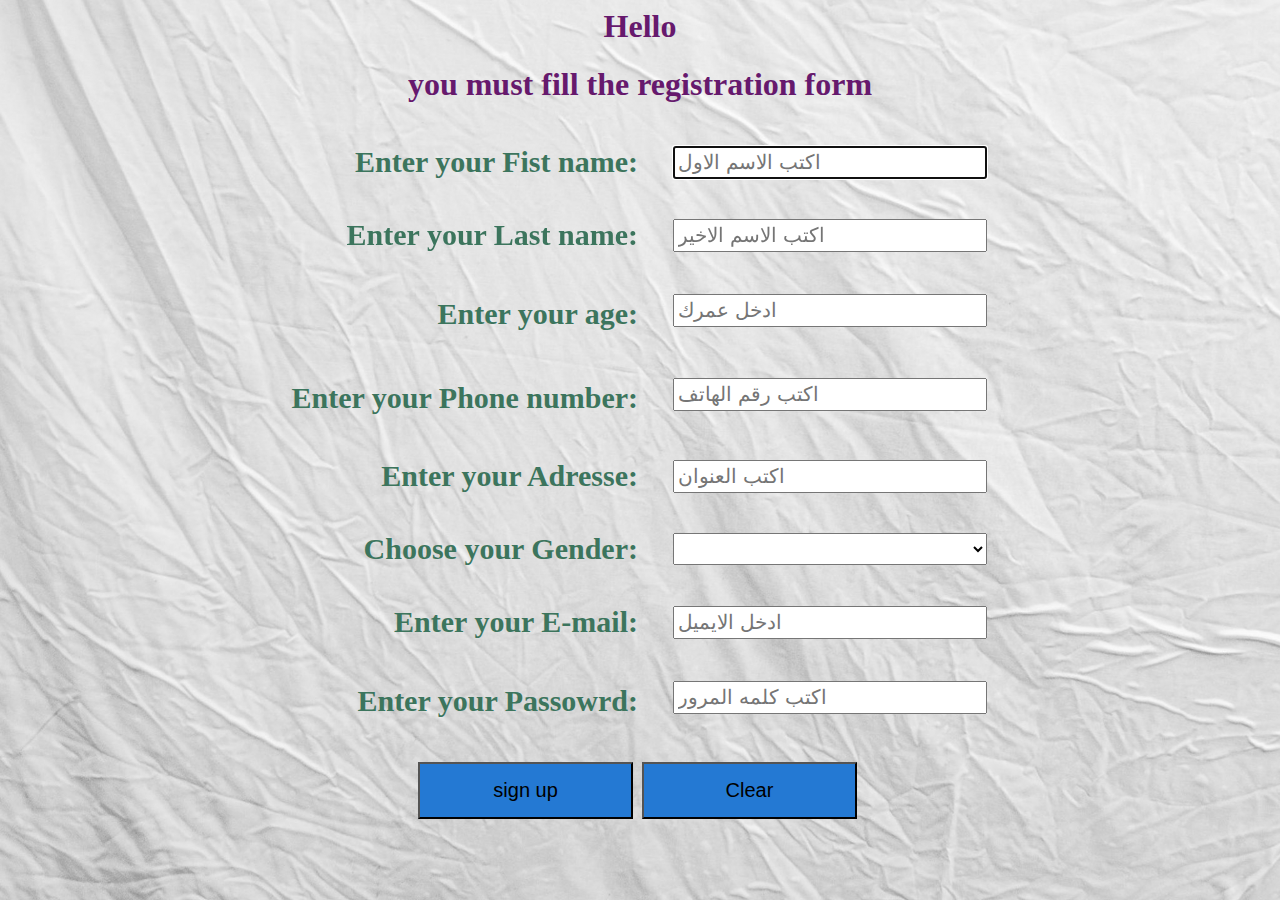
<file: index.html>
<html>
    <head>
        <meta charset="utf-8" content="width=device-width ,intial scale=1.0"name="registration">
        <title>registration page</title>
        <link rel="stylesheet" href="index.css">
    </head>
    <body>
        <h1>Hello</h1>
        <h1>you must fill the registration form</h1>
        <form name="form" onsubmit="return(validation())" action="index1.html">
            <table>
                <tr>
                    <th> Enter your Fist name:</th>
                    <td>
                        <input type="text" class="t1" name="fname" id="fname"placeholder="اكتب الاسم الاول" autofocus="autofocus" required>
                    </td>
                </tr>
                <tr>
                    <th>Enter your Last name:</th>
                    <td>
                        <input type="text" class="t1" name="lname" id="lname" autofocus="autofocus" placeholder="اكتب الاسم الاخير"required>
                    </td>
                </tr>
                <tr>
                    <th>Enter your age:</th>
                    <td>
                        <input type="text" class="t1"name="age" id="age"autofocus="autofocus" placeholder="ادخل عمرك"required>
                        <div class="t1" id="div3"></div>
                    </td>
                </tr>
                <tr>
                    <th>Enter your Phone number:</th>
                    <td>
                        <input type="text" class="t1" name="number" id="number" autofocus="autofocus" maxlength="11" minlength="11"placeholder="اكتب رقم الهاتف"required>
                        <div id="div4" class="t1"></div>
                    </td>
                </tr>
                <tr>
                    <th>Enter your Adresse:</th>
                    <td>
                        <input type="text" class="t1" name="adresse"id="adresse" autofocus="autofocus" placeholder="اكتب العنوان"required>
                    </td>
                </tr>
                <tr>
                    <th>Choose your Gender:</th>
                    <td>
                        <select class="t1" name="select" id="select" autofocus="autofocus"required>
                            <option></option>
                            <option>Male</option>
                            <option>Female</option>
                        </select>
                    </td>
                </tr>
                <tr>
                    <th>Enter your E-mail:</th>
                    <td><input type="email" class="t1" name="email"id="email" autofocus="autofocus" placeholder="ادخل الايميل" required></td>
                </tr>
                <tr>
                    <th>Enter your Passowrd:</th>
                    <td>
                        <input type="password" class="t1" name="pass"id="pass" autofocus="autofocus"placeholder= "اكتب كلمه المرور" required>
                        <div id="div8" class="t1"></div>
                    </td>
                </tr>
            </table><br>
            <div style="text-align: center;">
                <input type="submit" value="sign up" style="width: 17%; background-color: rgb(36, 121, 211); padding:15px; font-size: 20px;">
                <input type="reset" value="Clear" style="width: 17%; background-color: rgb(36, 121, 211); padding:15px; margin: 0 5px; font-size: 20px;">
            </div>
        </form>
        <script src="index.js"></script>
    </body>
</html>
</file>
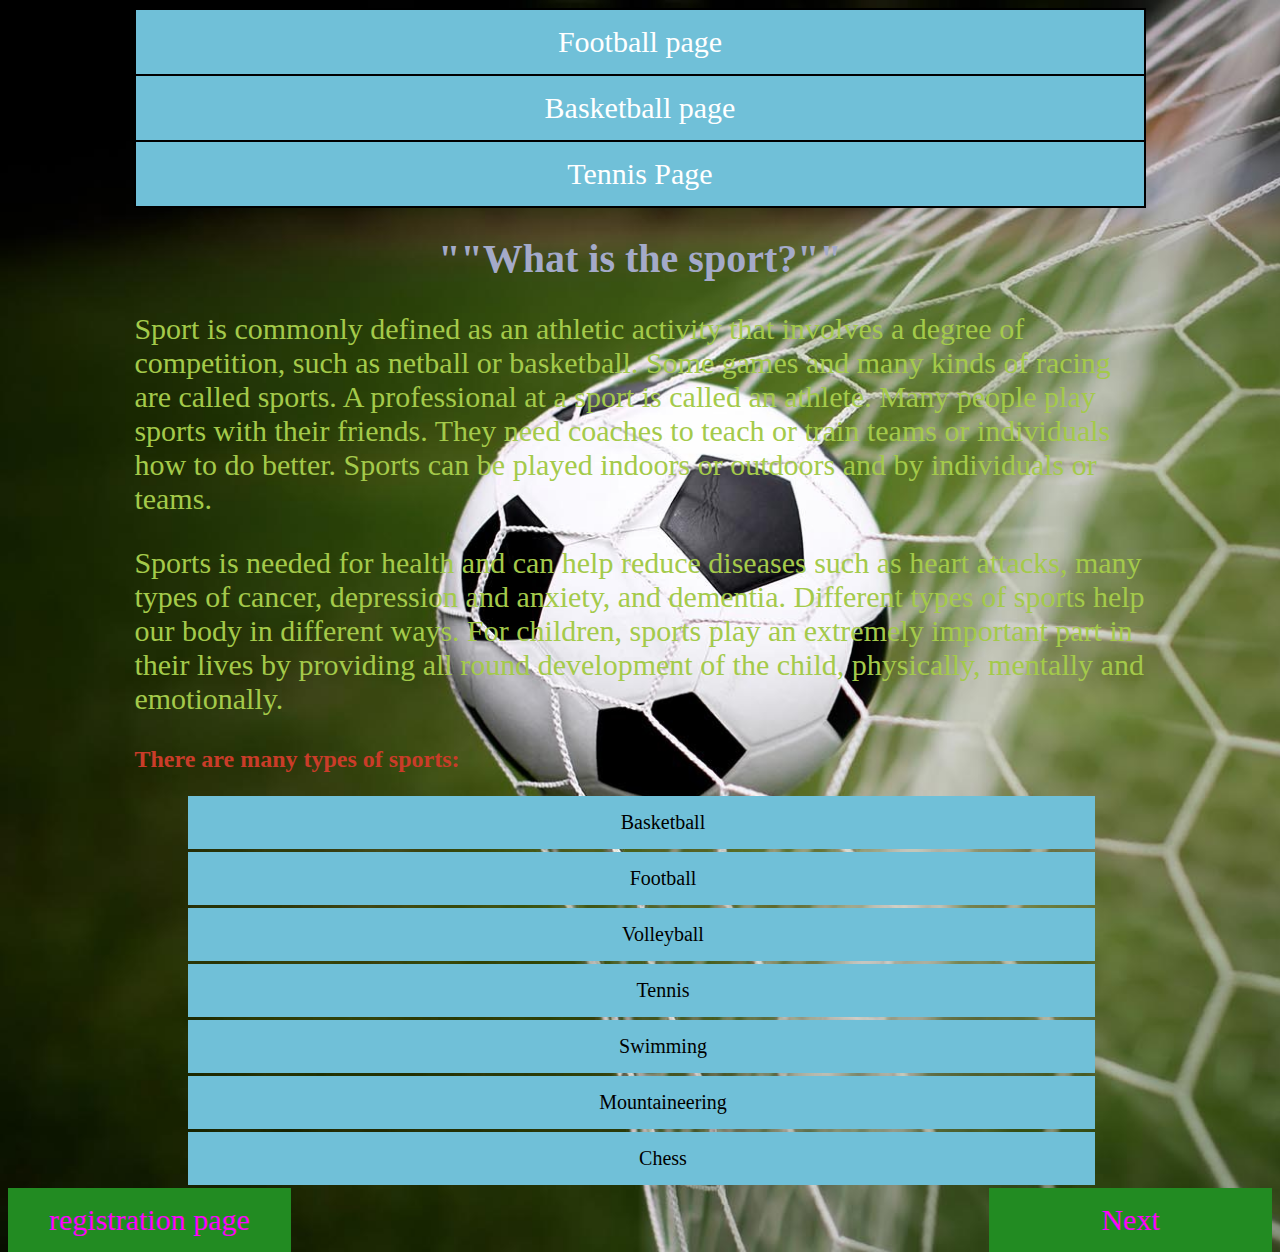
<file: index1.html>
<html>
    <head>
        <meta charset="utf-8" content="width=device-width ,intial scale=1.0"name="sport">
        <title>Sports page</title>
        <link rel="stylesheet" href="index1.css">
    </head>
    <body>
        <div class="main">
            <ul>
                <li><a href="index2.html">Football page</a></li>
                <li><a href="index3.html">Basketball page</a></li>
                <li><a href="index4.html">Tennis Page</a></li>
            </ul>
        </div>
        <div class="sport">
            <h1>""What is the sport?""</h1>
            <p>Sport is commonly defined as an athletic activity that involves a degree of competition, such as netball or basketball. Some games and many kinds of 
                racing are called sports. A professional at a sport is called an athlete. Many people play sports with their friends. They need coaches to teach or 
                train teams or individuals how to do better. Sports can be played indoors or outdoors and by individuals or teams.</p>

            <p>Sports is needed for health and can help reduce diseases such as heart attacks, many types of cancer, depression and anxiety, and dementia.
                Different types of sports help our body in different ways. For children, sports play an extremely important part in their lives by providing 
                all round development of the child, physically, mentally and emotionally.</p>
            <h2>There are many types of sports:</h2>
            <div class="type">
                <ul>
                    <li>Basketball</li>
                    <li>Football</li>
                    <li>Volleyball</li>
                    <li>Tennis</li>
                    <li>Swimming</li>
                    <li>Mountaineering</li>
                    <li>Chess</li>
                </ul>
            </div>
        </div>
        <a class="link1" href="index2.html">Next</a>
        <a class="link2" href="index.html">registration page</a>
    </body>
</html>
</file>
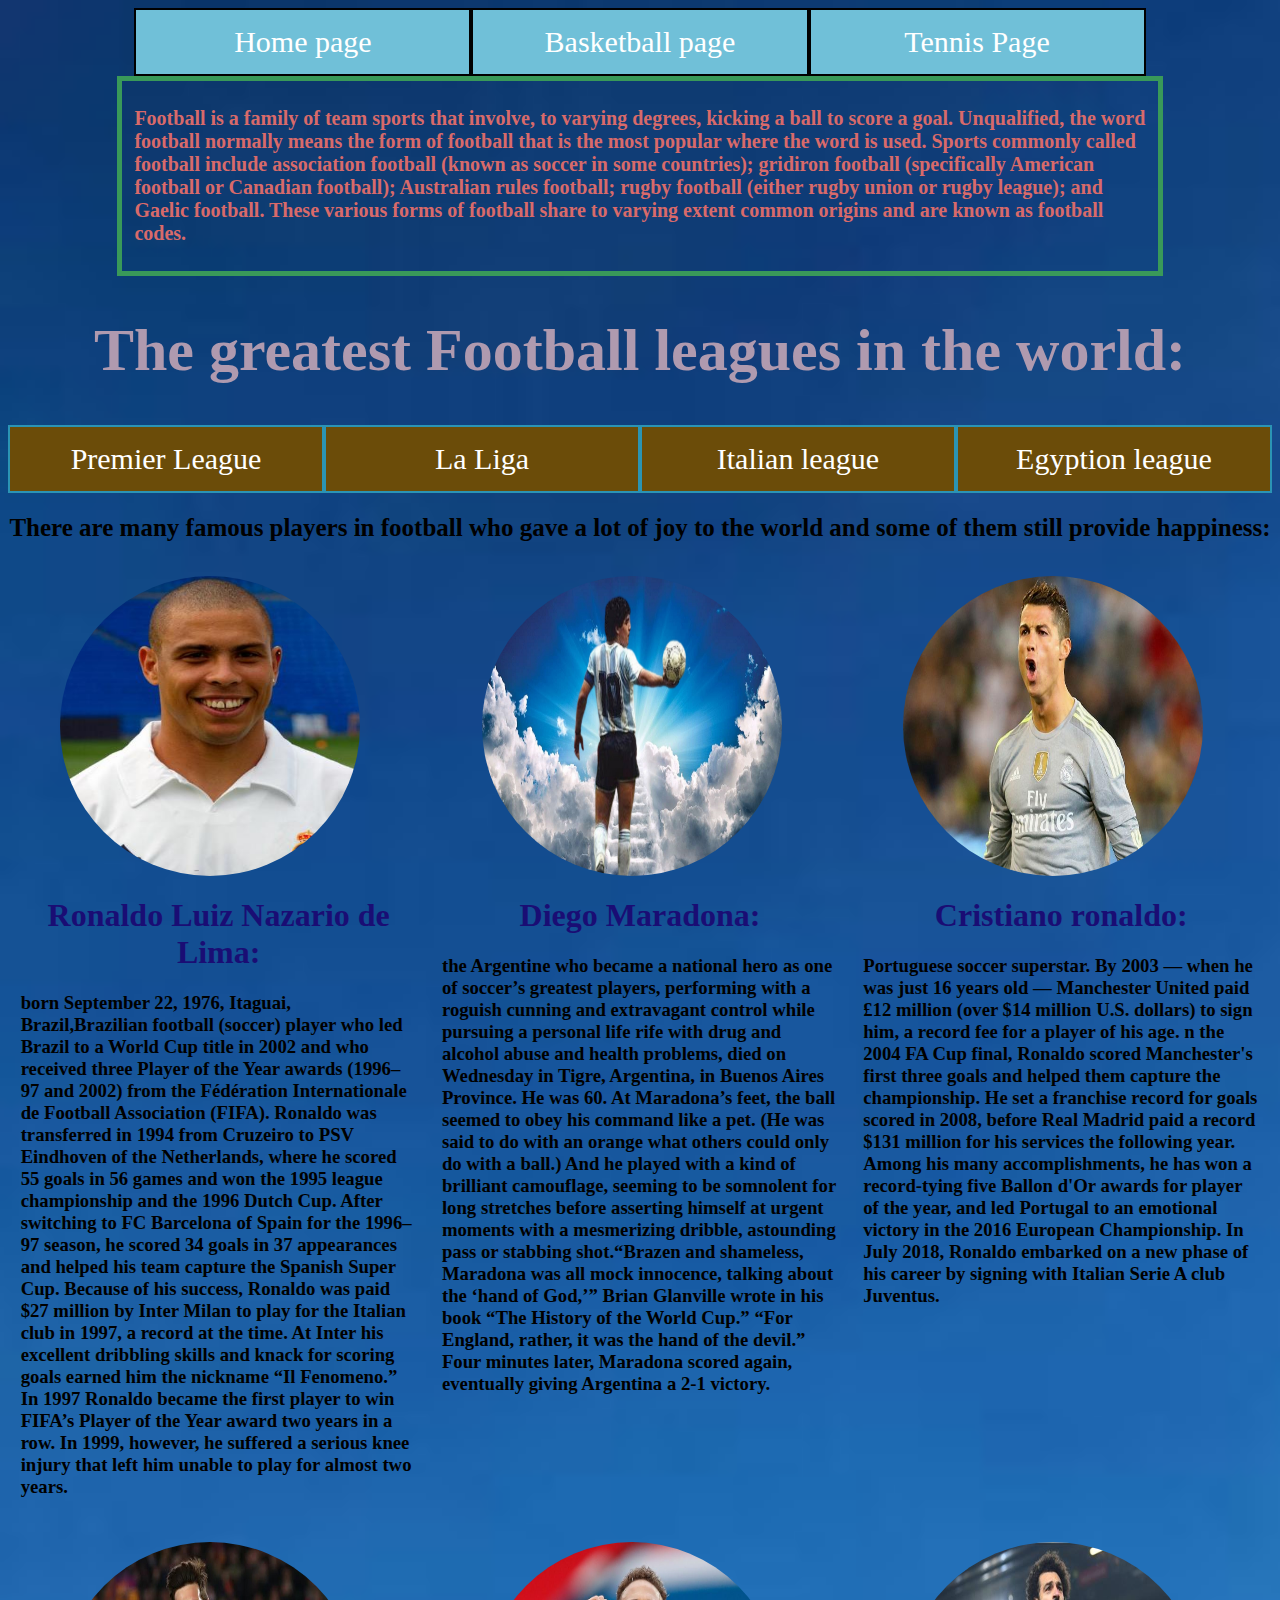
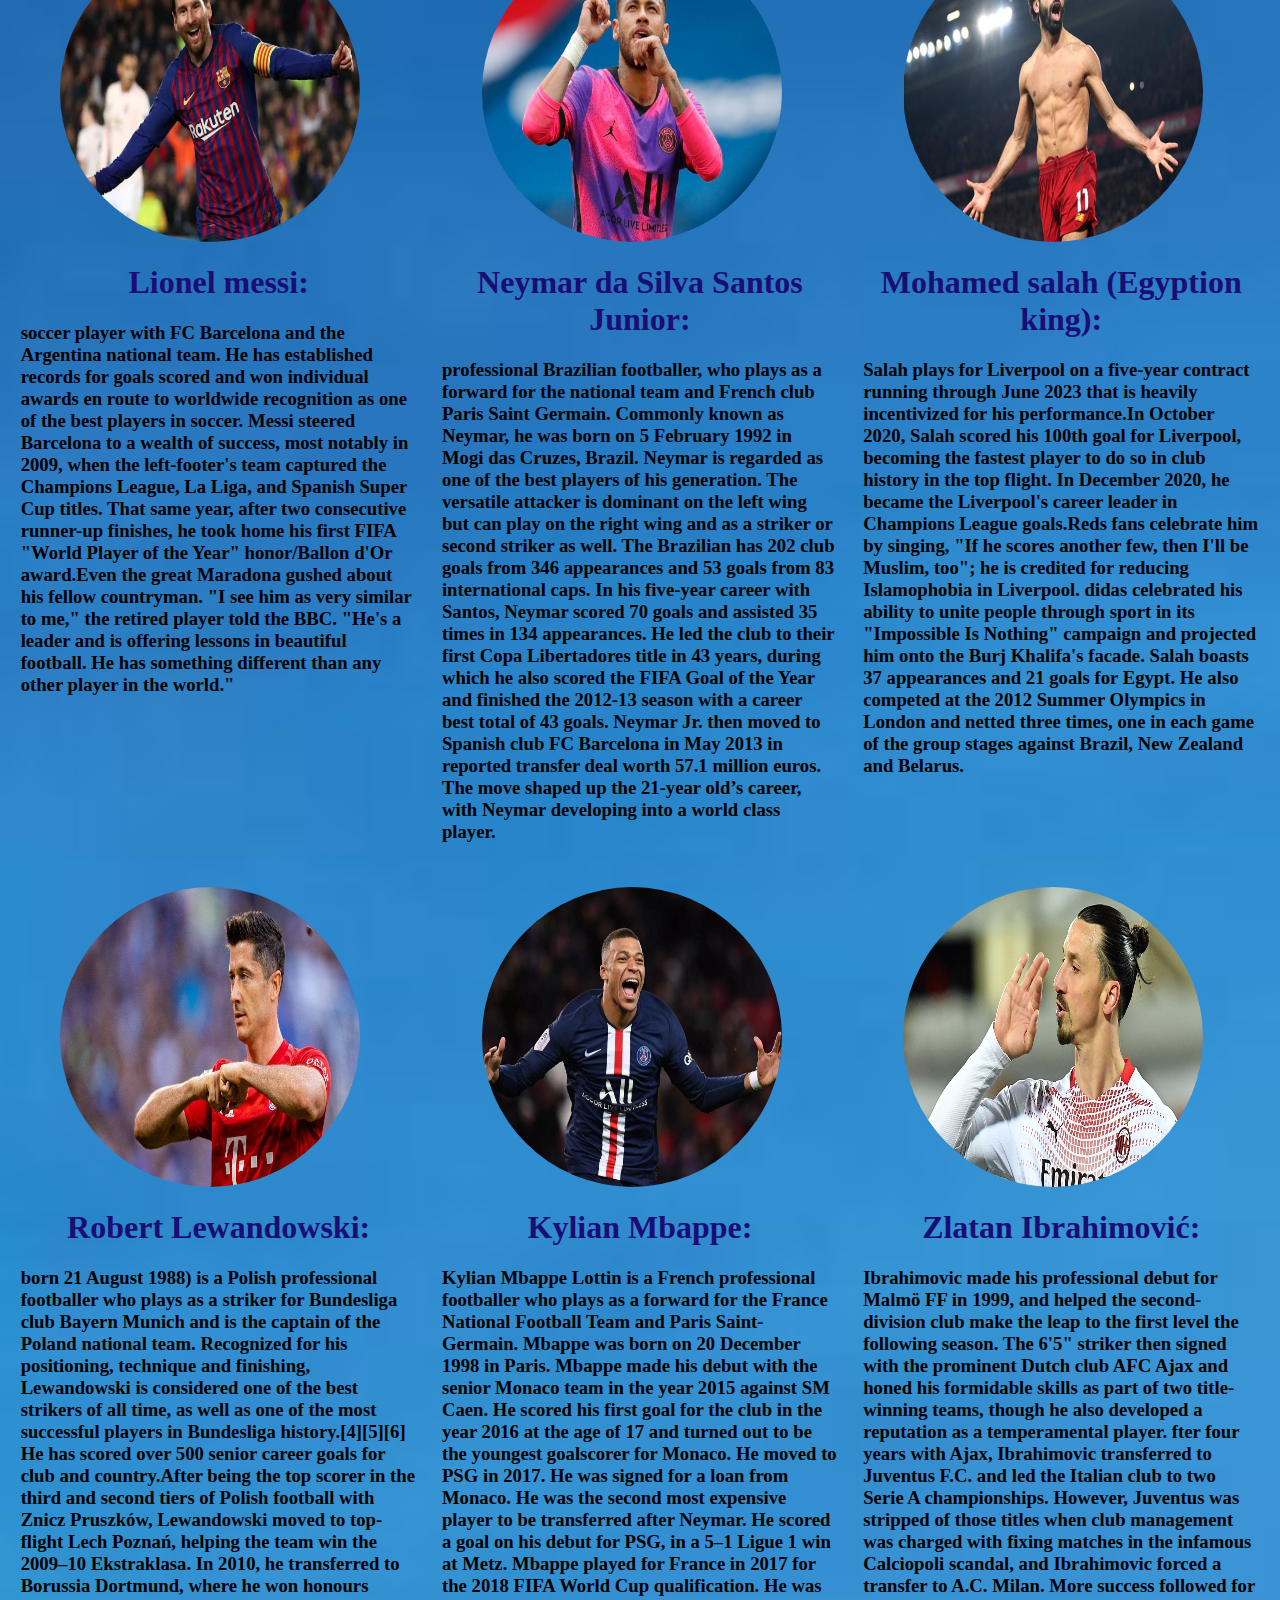
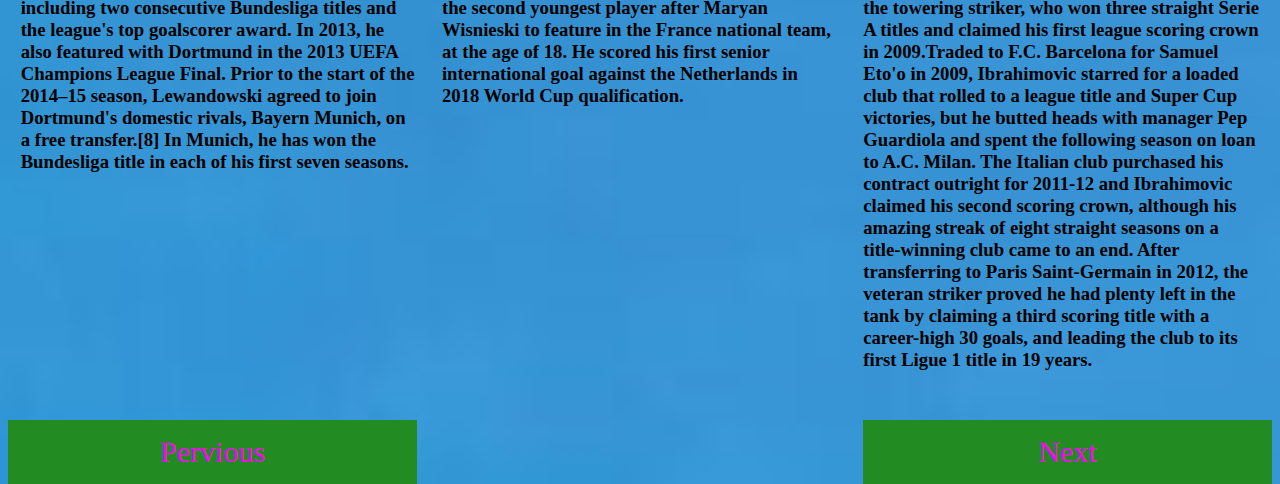
<file: index2.html>
<html>
    <head>
        <meta charset="utf-8" content="width=device-width ,intial scale=1.0"name="Football">
        <title>Football page</title>
        <link rel="stylesheet" href="index2.css">
    </head>
    <body>
        <div class="first">
            <ul>
                <li class="max"><a href="index1.html">Home page</a></li>
                <li class="max"><a href="index3.html">Basketball page</a></li>
                <li class="max"><a href="index4.html">Tennis Page</a></li>
            </ul>
        </div>
        <div style="width: 80%; margin: auto; font-size: 10px; border: 5px solid rgb(57, 153, 89);padding: 1%;color: rgb(216, 106, 106);" class="image">
            <h1>Football is a family of team sports that involve, to varying degrees, kicking a ball to score a goal. Unqualified, the word football normally means
                the form of football that is the most popular where the word is used. Sports commonly called football include association football 
                (known as soccer in some countries); gridiron football (specifically American football or Canadian football); Australian rules football; rugby football 
                (either rugby union or rugby league); and Gaelic football. These various forms of football share to varying extent common origins and are known as 
                football codes.</h1>
        </div>
        <div class="leagues">
            <h1 style="text-align: center; color: rgb(175, 154, 175);">The greatest Football leagues in the world:</h1>
            <ul>
                <li class="teams"><a a href="#">Premier League</a>
                    <ul class="ulteams">
                        <li style="width: 100%;"><a href="https://www.manutd.com/ar">Manchester United</a></li>
                        <li style="width: 100%;"><a href="https://arabic.liverpoolfc.com/">Liverpool</a></li>
                        <li style="width: 100%;"><a href="https://www.arsenal.com/">Arsenal</a></li>
                        <li style="width: 100%;"><a href="https://ar.mancity.com/">Manchester City</a></li>
                        <li style="width: 100%;"><a href="https://www.chelseafc.com/en">Chelsea</a></li>
                    </ul>
                </li>
                <li class="teams"><a a href="#">La Liga</a>
                    <ul class="ulteams">
                        <li style="width: 100%;"><a href="https://www.realmadrid.com/en">Real Madrid</a></li>
                        <li style="width: 100%;"><a href="https://www.fcbarcelona.com/en/">Barcelona</a></li>
                        <li style="width: 100%;"><a href="https://en.atleticodemadrid.com/">Atletico Madrid</a></li>
                        <li style="width: 100%;"><a href="https://www.getafecf.com/">Getafe</a></li>
                        <li style="width: 100%;"><a href="https://www.realsociedad.eus/">Real socidad</a></li>
                    </ul>
                </li>
                <li class="teams"><a a href="#">Italian league</a>
                    <ul class="ulteams">
                        <li style="width: 100%;"><a href="https://www.inter.it/en">inter milan</a></li>
                        <li style="width: 100%;"><a href="https://www.juventus.com/ar/">Juventus</a></li>
                        <li style="width: 100%;"><a href="https://www.acmilan.com/en">AC Milan</a></li>
                        <li style="width: 100%;"><a href="https://www.sscnapoli.it/static/default/Home-3.aspx?lingua=en-EN">Napoli</a></li>
                        <li style="width: 100%;"><a href="https://www.asroma.com/ar/">Roma</a></li>
                    </ul>
                </li>
                <li class="teams"><a href="#">Egyption league</a>
                    <ul class="ulteams">
                        <li style="width: 100%;"><a href="https://www.alahlyegypt.com/ar">Alahly</a></li>
                        <li style="width: 100%;"><a href="http://el-zamalek.com/">Zamalk</a></li>
                        <li style="width: 100%;"><a href="http://almasryclub.com/">Masry</a></li>
                        <li style="width: 100%;"><a href="https://enppiclub.org/">Enpi</a></li>
                        <li style="width: 100%;"><a href="https://www.ismailyclub.org/">Ismaili</a></li>
                    </ul>
                </li>
            </ul>
        </div>
        <h2>There are many famous players in football who gave a lot of joy to the world and some of them still provide happiness:</h2>
        <div class="main">
            <div class="seconed">
                <img src="ronaldo.jpg" alt="ronaldo"name="ronaldo" width="300px" height="300px">
                <h1>Ronaldo Luiz Nazario de Lima:</h1>
                <h3>born September 22, 1976, Itaguai, Brazil,Brazilian football (soccer) player who led Brazil to a World Cup title in 2002 and who received three 
                    Player of the Year awards (1996–97 and 2002) from the Fédération Internationale de Football Association (FIFA). Ronaldo was transferred in 
                    1994 from Cruzeiro to PSV Eindhoven of the Netherlands, where he scored 55 goals in 56 games and won the 1995 league championship and the 
                    1996 Dutch Cup. After switching to FC Barcelona of Spain for the 1996–97 season, he scored 34 goals in 37 appearances and helped his team 
                    capture the Spanish Super Cup. Because of his success, Ronaldo was paid $27 million by Inter Milan to play for the Italian club in 1997, a 
                    record at the time. At Inter his excellent dribbling skills and knack for scoring goals earned him the nickname “Il Fenomeno.” In 1997 Ronaldo
                    became the first player to win FIFA’s Player of the Year award two years in a row. In 1999, however, he suffered a serious knee injury that left
                     him unable to play for almost two years.</h3>
            </div>

            <div class="seconed">
                <img src="maradona.jpg" alt="maradona" name="maradona" width="300px" height="300px">
                <h1>Diego Maradona:</h1>
                <h3>the Argentine who became a national hero as one of soccer’s greatest players, performing with a roguish cunning and extravagant control 
                    while pursuing a personal life rife with drug and alcohol abuse and health problems, died on Wednesday in Tigre, Argentina, in Buenos Aires 
                    Province. He was 60. At Maradona’s feet, the ball seemed to obey his command like a pet. (He was said to do with an orange what others could only 
                    do with a ball.) And he played with a kind of brilliant camouflage, seeming to be somnolent for long stretches before asserting himself at urgent 
                    moments with a mesmerizing dribble, astounding pass or stabbing shot.“Brazen and shameless, Maradona was all mock innocence, talking about the 
                    ‘hand of God,’” Brian Glanville wrote in his book “The History of the World Cup.” “For England, rather, it was the hand of the devil.”
                     Four minutes later, Maradona scored again, eventually giving Argentina a 2-1 victory. </h3>
            </div>

            <div class="seconed">
                <img src="cristiano.jpg" width="300px" height="300px" alt="cristiano" name="cristiano">
                <h1>Cristiano ronaldo:</h1>
                <h3>Portuguese soccer superstar. By 2003 — when he was just 16 years old — Manchester United paid £12 million (over $14 million U.S. dollars) to 
                    sign him, a record fee for a player of his age. n the 2004 FA Cup final, Ronaldo scored Manchester's first three goals and helped them capture 
                    the championship. He set a franchise record for goals scored in 2008, before Real Madrid paid a record $131 million for his services the following 
                    year. Among his many accomplishments, he has won a record-tying five Ballon d'Or awards for player of the year, and led Portugal to an emotional 
                    victory in the 2016 European Championship. In July 2018, Ronaldo embarked on a new phase of his career by signing with Italian Serie A club 
                    Juventus.</h3>
            </div>

            <div class="seconed">
                <img src="messi.jpg" alt="messi" name="messi" width="300px" height="300px">
                <h1>Lionel messi:</h1>
                <h3>soccer player with FC Barcelona and the Argentina national team. He has established records for goals scored and won individual awards en
                     route to worldwide recognition as one of the best players in soccer. Messi steered Barcelona to a wealth of success, most notably in 2009, 
                     when the left-footer's team captured the Champions League, La Liga, and Spanish Super Cup titles. That same year, after two consecutive runner-up 
                     finishes, he took home his first FIFA "World Player of the Year" honor/Ballon d'Or award.Even the great Maradona gushed about his fellow countryman.
                     "I see him as very similar to me," the retired player told the BBC. "He's a leader and is offering lessons in beautiful football. He has something 
                     different than any other player in the world."</h3>
            </div>

            <div class="seconed">
                <img src="nymar.jpg" alt="nymar" name="nymar" width="300px" height="300px">
                <h1>Neymar da Silva Santos Junior:</h1>
                <h3>professional Brazilian footballer, who plays as a forward for the national team and French club Paris Saint Germain. Commonly known as Neymar,
                     he was born on 5 February 1992 in Mogi das Cruzes, Brazil. Neymar is regarded as one of the best players of his generation. The versatile 
                     attacker is dominant on the left wing but can play on the right wing and as a striker or second striker as well. The Brazilian has 202 club 
                     goals from 346 appearances and 53 goals from 83 international caps. In his five-year career with Santos, Neymar scored 70 goals and assisted 
                     35 times in 134 appearances. He led the club to their first Copa Libertadores title in 43 years, during which he also scored the FIFA Goal of 
                     the Year and finished the 2012-13 season with a career best total of 43 goals. Neymar Jr. then moved to Spanish club FC Barcelona in May 2013 in
                      reported transfer deal worth 57.1 million euros. The move shaped up the 21-year old’s career, with Neymar developing into a world class player. 
                      </h3>
            </div>

            <div class="seconed">
                <img src="mohamed.jpg" alt="mohamed salah" name="mohamed salah" width="300px" height="300px">
                <h1>Mohamed salah (Egyption king):</h1>
                <h3>Salah plays for Liverpool on a five-year contract running through June 2023 that is heavily incentivized for his performance.In October 2020,
                     Salah scored his 100th goal for Liverpool, becoming the fastest player to do so in club history in the top flight. In December 2020, he became 
                     the Liverpool's career leader in Champions League goals.Reds fans celebrate him by singing, "If he scores another few, then I'll be Muslim, too"; 
                     he is credited for reducing Islamophobia in Liverpool. didas celebrated his ability to unite people through sport in its "Impossible Is Nothing" 
                     campaign and projected him onto the Burj Khalifa's facade. Salah boasts 37 appearances and 21 goals for Egypt. He also competed at the 2012 Summer
                      Olympics in London and netted three times, one in each game of the group stages against Brazil, New Zealand and Belarus.</h3>
            </div>

            <div class="seconed">
                <img src="lewa.jpg" alt="lewandowski" name="lewandowski" width="300px" height="300px">
                <h1>Robert Lewandowski:</h1>
                <h3>born 21 August 1988) is a Polish professional footballer who plays as a striker for Bundesliga club Bayern Munich and is the captain of the Poland
                     national team. Recognized for his positioning, technique and finishing, Lewandowski is considered one of the best strikers of all time, as well
                    as one of the most successful players in Bundesliga history.[4][5][6] He has scored over 500 senior career goals for club and country.After being
                    the top scorer in the third and second tiers of Polish football with Znicz Pruszków, Lewandowski moved to top-flight Lech Poznań, helping the team
                    win the 2009–10 Ekstraklasa. In 2010, he transferred to Borussia Dortmund, where he won honours including two consecutive Bundesliga titles and the
                    league's top goalscorer award. In 2013, he also featured with Dortmund in the 2013 UEFA Champions League Final. Prior to the start of the 2014–15
                    season, Lewandowski agreed to join Dortmund's domestic rivals, Bayern Munich, on a free transfer.[8] In Munich, he has won the Bundesliga title in
                    each of his first seven seasons.</h3>
            </div>

            <div class="seconed">
                <img src="mbappe.jpg" alt="mbappe" name="mbappe" width="300px" height="300px">
                <h1>Kylian Mbappe:</h1>
                <h3>Kylian Mbappe Lottin is a French professional footballer who plays as a forward for the France National Football Team and Paris Saint-Germain. 
                    Mbappe was born on 20 December 1998 in Paris. Mbappe made his debut with the senior Monaco team in the year 2015 against SM Caen. He scored his
                    first goal for the club in the year 2016 at the age of 17 and turned out to be the youngest goalscorer for Monaco. He moved to PSG in 2017.
                    He was signed for a loan from Monaco. He was the second most expensive player to be transferred after Neymar. He scored a goal on his debut for
                    PSG, in a 5–1 Ligue 1 win at Metz. Mbappe played for France in 2017 for the 2018 FIFA World Cup qualification. He was the second youngest player
                    after Maryan Wisnieski to feature in the France national team, at the age of 18. He scored his first senior international goal against
                     the Netherlands in 2018 World Cup qualification.</h3>
            </div>

            <div class="seconed" id="ibrahimovic">
                <img src="ibrahimovic.jpg" alt="ibrahimovic" name="ibrahimovic" width="300px" height="300px">
                <h1>Zlatan Ibrahimović:</h1>
                <h3>Ibrahimovic made his professional debut for Malmö FF in 1999, and helped the second-division club make the leap to the first level the following
                    season. The 6'5" striker then signed with the prominent Dutch club AFC Ajax and honed his formidable skills as part of two title-winning teams,
                    though he also developed a reputation as a temperamental player. fter four years with Ajax, Ibrahimovic transferred to Juventus F.C. and led the
                     Italian club to two Serie A championships. However, Juventus was stripped of those titles when club management was charged with fixing matches 
                    in the infamous Calciopoli scandal, and Ibrahimovic forced a transfer to A.C. Milan. More success followed for the towering striker, who won three
                    straight Serie A titles and claimed his first league scoring crown in 2009.Traded to F.C. Barcelona for Samuel Eto'o in 2009, Ibrahimovic starred
                    for a loaded club that rolled to a league title and Super Cup victories, but he butted heads with manager Pep Guardiola and spent the following
                     season on loan to A.C. Milan. The Italian club purchased his contract outright for 2011-12 and Ibrahimovic claimed his second scoring crown,
                    although his amazing streak of eight straight seasons on a title-winning club came to an end. After transferring to Paris Saint-Germain
                    in 2012, the veteran striker proved he had plenty left in the tank by claiming a third scoring title with a career-high 30 goals, and 
                    leading the club to its first Ligue 1 title in 19 years.</h3>
            </div>
        </div><br>
        <a class="link1" href="index3.html">Next</a>
        <a class="link2" href="index1.html">Pervious</a>
    </body>
</html>
</file>
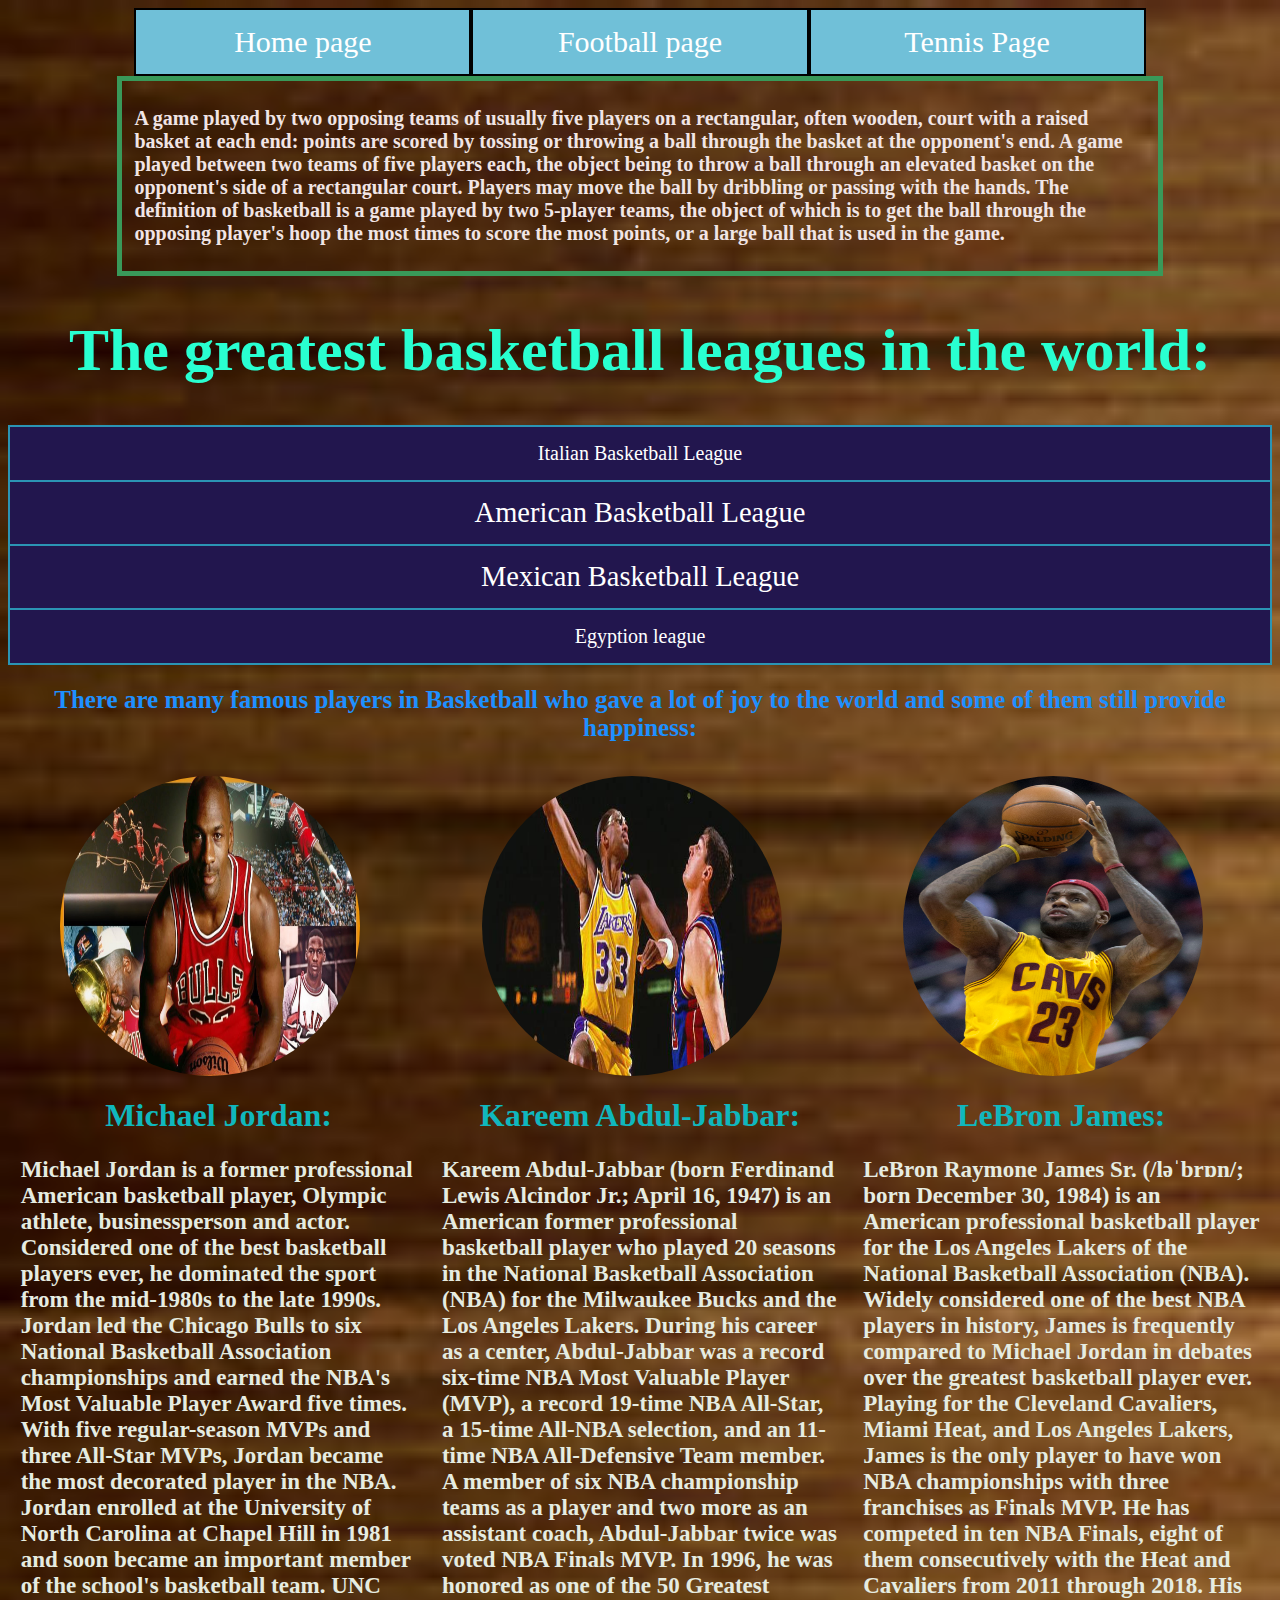
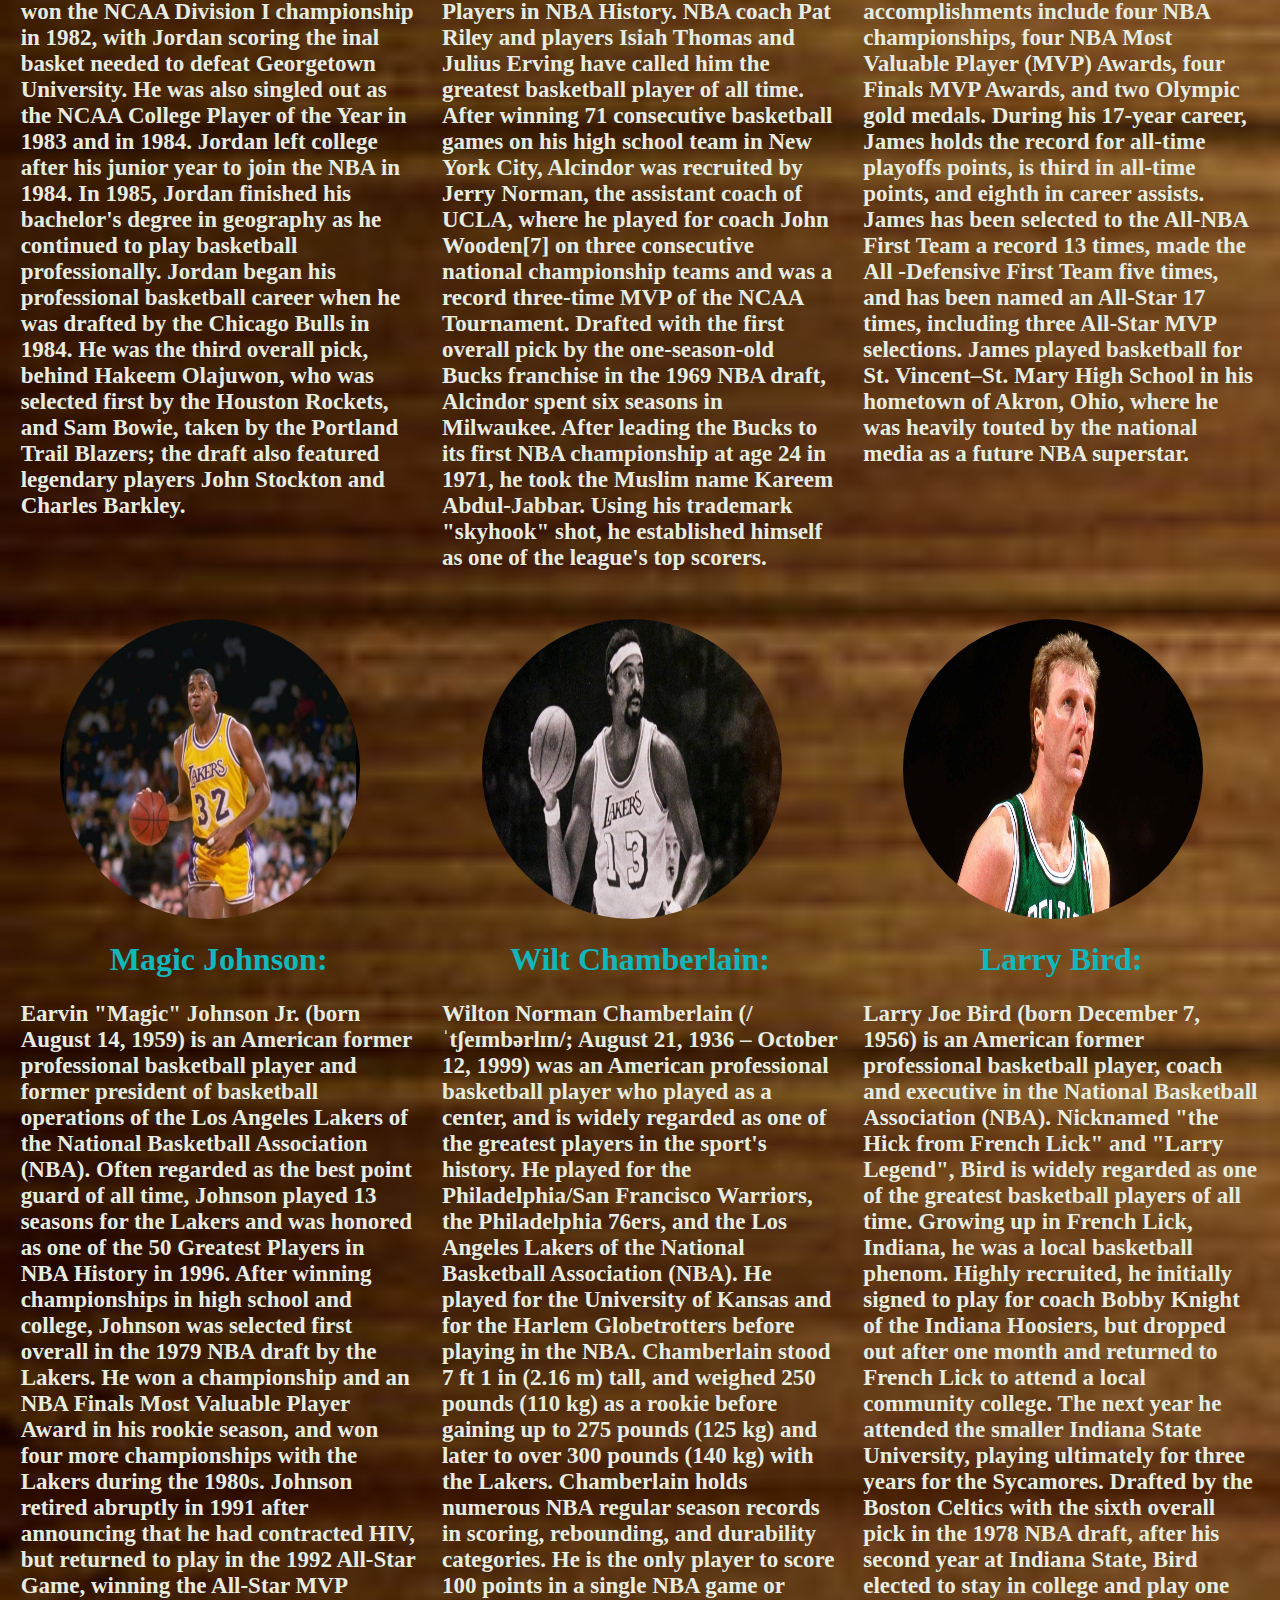
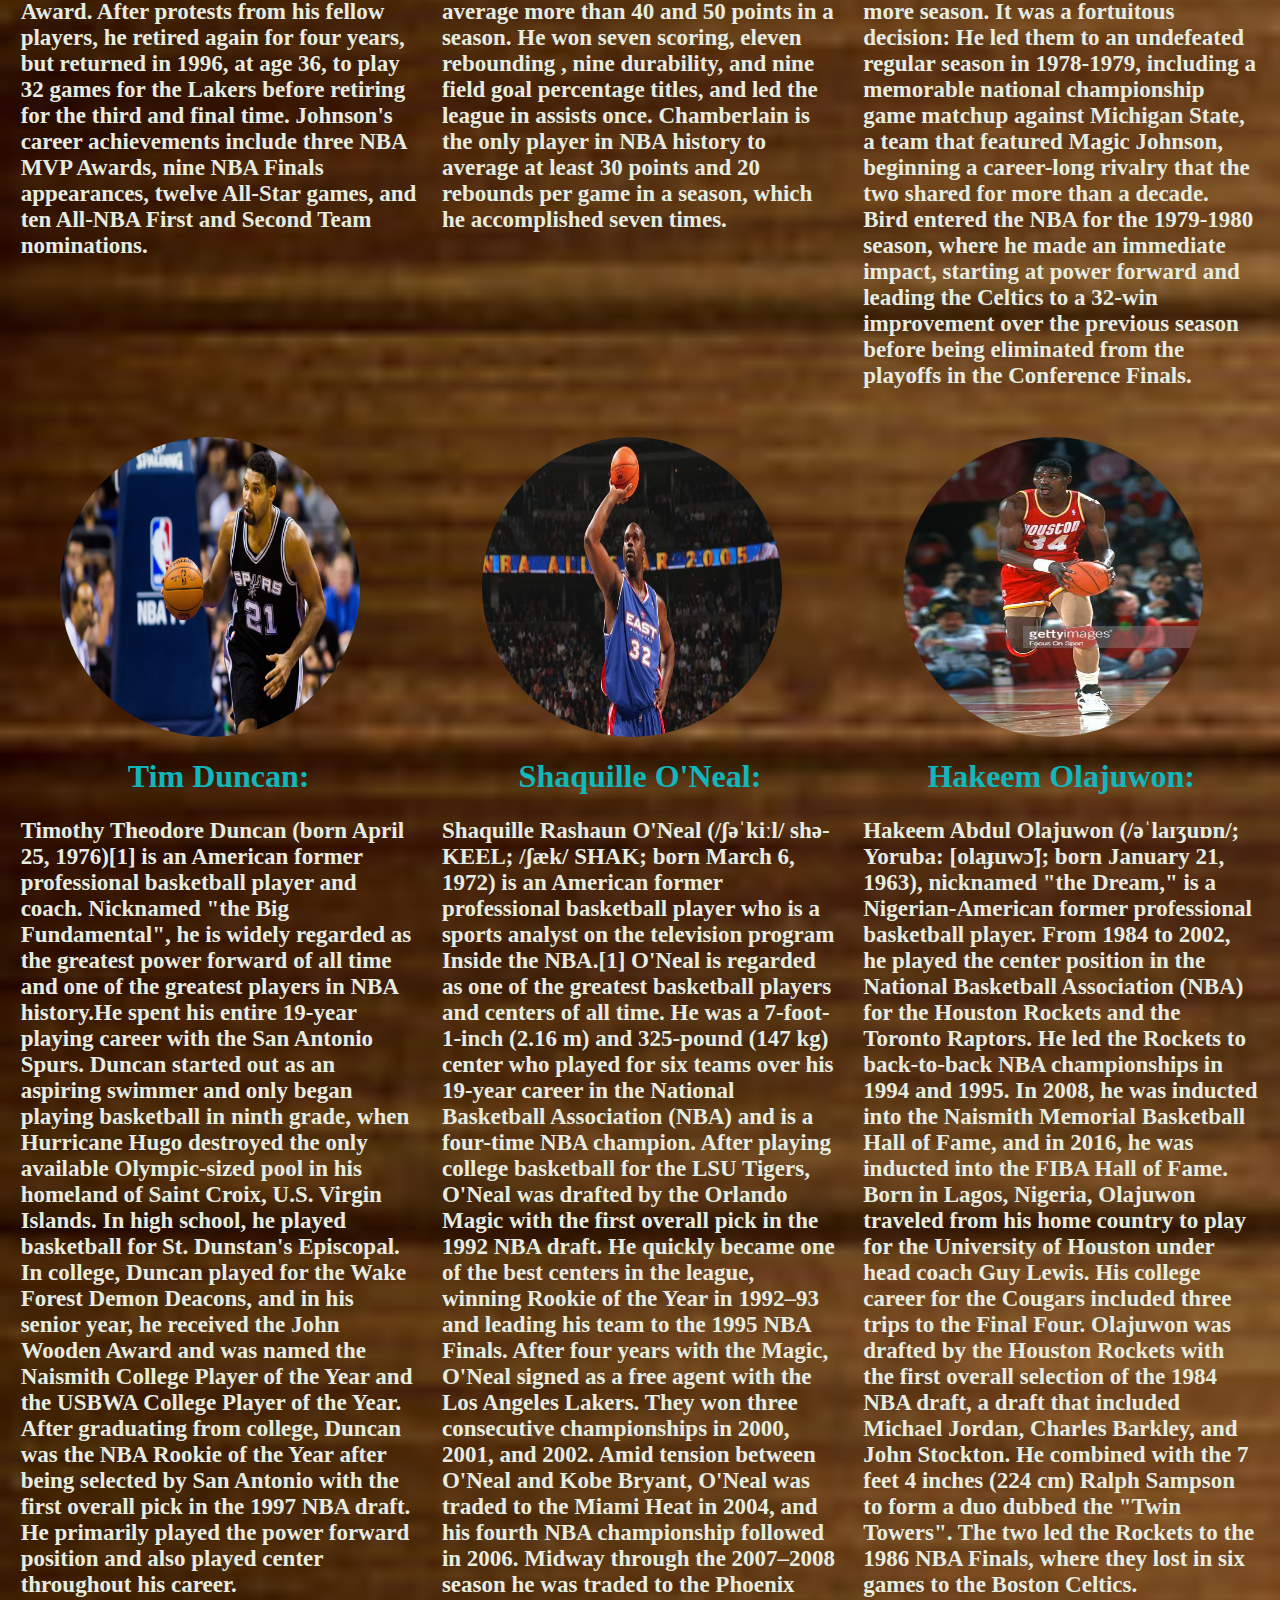
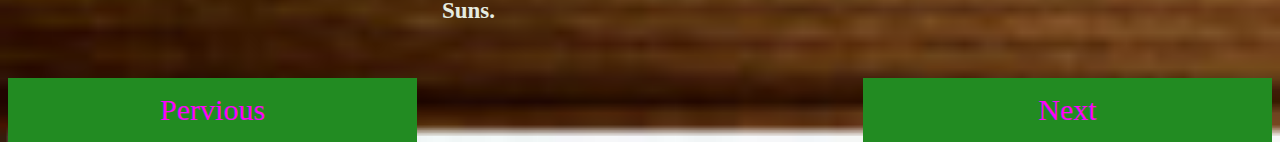
<file: index3.html>
<html>
    <head>
        <meta charset="utf-8" content="width=device-width ,intial scale=1.0"name="Basketball">
        <title>Basketball page</title>
        <link rel="stylesheet" href="index3.css">
    </head>
    <body>
        <div class="first">
            <ul>
                <li class="max"><a href="index1.html">Home page</a></li>
                <li class="max"><a href="index2.html">Football page</a></li>
                <li class="max"><a href="index4.html">Tennis Page</a></li>
            </ul>
        </div>
        <div style="width: 80%; margin: auto; font-size: 10px; border: 5px solid rgb(57, 153, 89);padding: 1%;color:rgb(241, 229, 229);" class="image">
            <h1>A game played by two opposing teams of usually five players on a rectangular, often wooden, court with a raised basket at each end: points are 
                scored by tossing or throwing a ball through the basket at the opponent's end. A game played between two teams of five players each, the object 
                being to throw a ball through an elevated basket on the opponent's side of a rectangular court. Players may move the ball by dribbling or passing 
                with the hands. The definition of basketball is a game played by two 5-player teams, the object of which is to get the ball through the opposing
                 player's hoop the most times to score the most points, or a large ball that is used in the game.</h1>
        </div>
        <div class="leagues">
            <h1 style="text-align: center; color: rgb(41, 255, 209);">The greatest basketball leagues in the world:</h1>
            <div class="divlist">
                <ul>
                    <li class="teams"><a a href="https://www.kooora.com/?c=20976">Italian Basketball League</a></li>
                    <li style="font-size: 28.5px;" class="teams"><a a href="https://www.kooora.com/?c=21451">American Basketball League</a></li>
                    <li style="font-size: 28.5px;" class="teams"><a a href="https://www.kooora.com/?c=11070">Mexican Basketball League</a></li>
                    <li class="teams"><a href="https://egypt.basketball/table/%D8%A8%D8%B7%D9%88%D9%84%D8%A9-%D8%A7%D9%84%D8%AF%D9%88%D8%B1%D9%89-%D8%A7%D9%84%D8%B9%D8%A7%D9%85-%D8%A7%D9%84%D9%85%D9%85%D8%AA%D8%A7%D8%B2-%D8%A3/">Egyption league</a></li>
                </ul>
            </div>
        </div>
        <h2>There are many famous players in Basketball who gave a lot of joy to the world and some of them still provide happiness:</h2>
        <div class="main">
            <div class="seconed">
                <img src="mickel.jpg" alt="Michael"name="Michael" width="300px" height="300px">
                <h1>Michael Jordan:</h1>
                <h3>Michael Jordan is a former professional American basketball player, Olympic athlete, businessperson and actor. Considered one of the best
                    basketball players ever, he dominated the sport from the mid-1980s to the late 1990s. Jordan led the Chicago Bulls to six National Basketball
                    Association championships and earned the NBA's Most Valuable Player Award five times. With five regular-season MVPs and three All-Star MVPs,
                     Jordan became the most decorated player in the NBA. Jordan enrolled at the University of North Carolina at Chapel Hill in 1981 and soon
                     became an important member of the school's basketball team. UNC won the NCAA Division I championship in 1982, with Jordan scoring the
                     inal basket needed to defeat Georgetown University. He was also singled out as the NCAA College Player of the Year in 1983 and in 1984.
                      Jordan left college after his junior year to join the NBA in 1984. In 1985, Jordan finished his bachelor's degree in geography as he
                     continued to play basketball professionally. Jordan began his professional basketball career when he was drafted by the Chicago Bulls
                     in 1984. He was the third overall pick, behind Hakeem Olajuwon, who was selected first by the Houston Rockets, and Sam Bowie, taken
                     by the Portland Trail Blazers; the draft also featured legendary players John Stockton and Charles Barkley.</h3>
            </div>

            <div class="seconed">
                <img src="karim.jpg" alt="karim" name="karim" width="300px" height="300px">
                <h1>Kareem Abdul-Jabbar:</h1>
                <h3>Kareem Abdul-Jabbar (born Ferdinand Lewis Alcindor Jr.; April 16, 1947) is an American former professional basketball player who played 20 seasons
                     in the National Basketball Association (NBA) for the Milwaukee Bucks and the Los Angeles Lakers. During his career as a center, Abdul-Jabbar was
                     a record six-time NBA Most Valuable Player (MVP), a record 19-time NBA All-Star, a 15-time All-NBA selection, and an 11-time NBA All-Defensive 
                     Team member. A member of six NBA championship teams as a player and two more as an assistant coach, Abdul-Jabbar twice was voted NBA Finals MVP. 
                    In 1996, he was honored as one of the 50 Greatest Players in NBA History. NBA coach Pat Riley and players Isiah Thomas and Julius Erving have
                    called him the greatest basketball player of all time. After winning 71 consecutive basketball games on his high school team in New York City,
                    Alcindor was recruited by Jerry Norman, the assistant coach of UCLA, where he played for coach John Wooden[7] on three consecutive national
                    championship teams and was a record three-time MVP of the NCAA Tournament. Drafted with the first overall pick by the one-season-old Bucks
                     franchise in the 1969 NBA draft, Alcindor spent six seasons in Milwaukee. After leading the Bucks to its first NBA championship at age 24 
                    in 1971, he took the Muslim name Kareem Abdul-Jabbar. Using his trademark "skyhook" shot, he established himself as one of the league's top
                    scorers.</h3>
            </div>

            <div class="seconed">
                <img src="lipron.jpg" width="300px" height="300px" alt="LeBron" name="LeBron">
                <h1>LeBron James:</h1>
                <h3>LeBron Raymone James Sr. (/ləˈbrɒn/; born December 30, 1984) is an American professional basketball player for the Los Angeles Lakers of the
                    National Basketball Association (NBA). Widely considered one of the best NBA players in history, James is frequently compared to Michael Jordan
                    in debates over the greatest basketball player ever. Playing for the Cleveland Cavaliers, Miami Heat, and Los Angeles Lakers, James is the
                    only player to have won NBA championships with three franchises as Finals MVP. He has competed in ten NBA Finals, eight of them consecutively
                    with the Heat and Cavaliers from 2011 through 2018. His accomplishments include four NBA championships, four NBA Most Valuable Player (MVP)
                    Awards, four Finals MVP Awards, and two Olympic gold medals. During his 17-year career, James holds the record for all-time playoffs points,
                    is third in all-time points, and eighth in career assists. James has been selected to the All-NBA First Team a record 13 times, made the All
                    -Defensive First Team five times, and has been named an All-Star 17 times, including three All-Star MVP selections. James played basketball
                    for St. Vincent–St. Mary High School in his hometown of Akron, Ohio, where he was heavily touted by the national media as a future NBA
                    superstar.</h3>
            </div>

            <div class="seconed">
                <img src="magic.jpg" alt="magic" name="magic" width="300px" height="300px">
                <h1>Magic Johnson:</h1>
                <h3>Earvin "Magic" Johnson Jr. (born August 14, 1959) is an American former professional basketball player and former president of basketball operations
                    of the Los Angeles Lakers of the National Basketball Association (NBA). Often regarded as the best point guard of all time, Johnson played
                    13 seasons for the Lakers and was honored as one of the 50 Greatest Players in NBA History in 1996. After winning championships in high school
                    and college, Johnson was selected first overall in the 1979 NBA draft by the Lakers. He won a championship and an NBA Finals Most Valuable Player
                    Award in his rookie season, and won four more championships with the Lakers during the 1980s. Johnson retired abruptly in 1991 after announcing
                    that he had contracted HIV, but returned to play in the 1992 All-Star Game, winning the All-Star MVP Award. After protests from his fellow
                    players, he retired again for four years, but returned in 1996, at age 36, to play 32 games for the Lakers before retiring for the third and
                    final time. Johnson's career achievements include three NBA MVP Awards, nine NBA Finals appearances, twelve All-Star games, and ten All-NBA
                    First and Second Team nominations.</h3>
            </div>

            <div class="seconed">
                <img src="welt.jpg" alt="Wilt" name="Wilt" width="300px" height="300px">
                <h1>Wilt Chamberlain:</h1>
                <h3>Wilton Norman Chamberlain (/ˈtʃeɪmbərlɪn/; August 21, 1936 – October 12, 1999) was an American professional basketball player who played as a
                     center, and is widely regarded as one of the greatest players in the sport's history.
                     He played for the Philadelphia/San Francisco Warriors, the Philadelphia 76ers, and the Los Angeles Lakers of the National Basketball
                    Association (NBA). He played for the University of Kansas and for the Harlem Globetrotters before playing in the NBA. Chamberlain stood
                    7 ft 1 in (2.16 m) tall, and weighed 250 pounds (110 kg) as a rookie before gaining up to 275 pounds (125 kg) and later to over 300 pounds
                    (140 kg) with the Lakers. Chamberlain holds numerous NBA regular season records in scoring, rebounding, and durability categories. He is the
                    only player to score 100 points in a single NBA game or average more than 40 and 50 points in a season. He won seven scoring, eleven rebounding
                    , nine durability, and nine field goal percentage titles, and led the league in assists once. Chamberlain is the only player in NBA history to
                    average at least 30 points and 20 rebounds per game in a season, which he accomplished seven times.</h3>
            </div>

            <div class="seconed">
                <img src="lary.jpg" alt="Larry" name="larry" width="300px" height="300px">
                <h1>Larry Bird:</h1>
                <h3>Larry Joe Bird (born December 7, 1956) is an American former professional basketball player, coach and executive in the National Basketball 
                    Association (NBA). Nicknamed "the Hick from French Lick" and "Larry Legend", Bird is widely regarded as one of the greatest basketball players
                    of all time. Growing up in French Lick, Indiana, he was a local basketball phenom. Highly recruited, he initially signed to play for coach Bobby
                    Knight of the Indiana Hoosiers, but dropped out after one month and returned to French Lick to attend a local community college. The next year
                    he attended the smaller Indiana State University, playing ultimately for three years for the Sycamores. Drafted by the Boston Celtics with
                    the sixth overall pick in the 1978 NBA draft, after his second year at Indiana State, Bird elected to stay in college and play one more
                    season. It was a fortuitous decision: He led them to an undefeated regular season in 1978-1979, including a memorable national championship
                    game matchup against Michigan State, a team that featured Magic Johnson, beginning a career-long rivalry that the two shared for more than
                    a decade. Bird entered the NBA for the 1979-1980 season, where he made an immediate impact, starting at power forward and leading
                    the Celtics to a 32-win improvement over the previous season before being eliminated from the playoffs in the Conference Finals.
                    </h3>
            </div>

            <div class="seconed">
                <img src="team.jpg" alt="Tim" name="Tim" width="300px" height="300px">
                <h1>Tim Duncan:</h1>
                <h3>Timothy Theodore Duncan (born April 25, 1976)[1] is an American former professional basketball player and coach. Nicknamed "the Big Fundamental",
                he is widely regarded as the greatest power forward of all time and one of the greatest players in NBA history.He spent his entire 19-year playing
                career with the San Antonio Spurs. Duncan started out as an aspiring swimmer and only began playing basketball in ninth grade, when Hurricane
                Hugo destroyed the only available Olympic-sized pool in his homeland of Saint Croix, U.S. Virgin Islands. In high school, he played basketball
                for St. Dunstan's Episcopal. In college, Duncan played for the Wake Forest Demon Deacons, and in his senior year, he received the John Wooden
                Award and was named the Naismith College Player of the Year and the USBWA College Player of the Year. After graduating from college,
                Duncan was the NBA Rookie of the Year after being selected by San Antonio with the first overall pick in the 1997 NBA draft. He primarily
                played the power forward position and also played center throughout his career.</h3>
            </div>

            <div class="seconed">
                <img src="shakel.jpg" alt="Shaquille" name="Shaquille" width="300px" height="300px">
                <h1>Shaquille O'Neal:</h1>
                <h3>Shaquille Rashaun O'Neal (/ʃəˈkiːl/ shə-KEEL; /ʃæk/ SHAK; born March 6, 1972) is an American former professional basketball player who is a sports
                analyst on the television program Inside the NBA.[1] O'Neal is regarded as one of the greatest basketball players and centers of all time.
                He was a 7-foot-1-inch (2.16 m) and 325-pound (147 kg) center who played for six teams over his 19-year career in the National Basketball
                Association (NBA) and is a four-time NBA champion. After playing college basketball for the LSU Tigers, O'Neal was drafted by the Orlando
                Magic with the first overall pick in the 1992 NBA draft. He quickly became one of the best centers in the league, winning Rookie of the Year
                in 1992–93 and leading his team to the 1995 NBA Finals. After four years with the Magic, O'Neal signed as a free agent with the Los Angeles 
                Lakers. They won three consecutive championships in 2000, 2001, and 2002. Amid tension between O'Neal and Kobe Bryant, O'Neal was traded to
                the Miami Heat in 2004, and his fourth NBA championship followed in 2006. Midway through the 2007–2008 season he was traded to the Phoenix
                Suns.</h3>
            </div>

            <div class="seconed" id="ibrahimovic">
                <img src="hakim.jpg" alt="hakim" name="hakim" width="300px" height="300px">
                <h1>Hakeem Olajuwon:</h1>
                <h3>Hakeem Abdul Olajuwon (/əˈlaɪʒuɒn/; Yoruba: [olaɟuwɔ̃]; born January 21, 1963), nicknamed "the Dream," is a Nigerian-American former professional
                 basketball player. From 1984 to 2002, he played the center position in the National Basketball Association (NBA) for the Houston Rockets and
                 the Toronto Raptors. He led the Rockets to back-to-back NBA championships in 1994 and 1995. In 2008, he was inducted into the Naismith Memorial
                 Basketball Hall of Fame, and in 2016, he was inducted into the FIBA Hall of Fame. Born in Lagos, Nigeria, Olajuwon traveled from his home country
                 to play for the University of Houston under head coach Guy Lewis. His college career for the Cougars included three trips to the Final Four.
                 Olajuwon was drafted by the Houston Rockets with the first overall selection of the 1984 NBA draft, a draft that included Michael Jordan,
                Charles Barkley, and John Stockton. He combined with the 7 feet 4 inches (224 cm) Ralph Sampson to form a duo dubbed the "Twin Towers".
                The two led the Rockets to the 1986 NBA Finals, where they lost in six games to the Boston Celtics.</h3>
            </div>
        </div><br>
        <a class="link1" href="index4.html">Next</a>
        <a class="link2" href="index2.html">Pervious</a>
    </body>
</html>
</file>
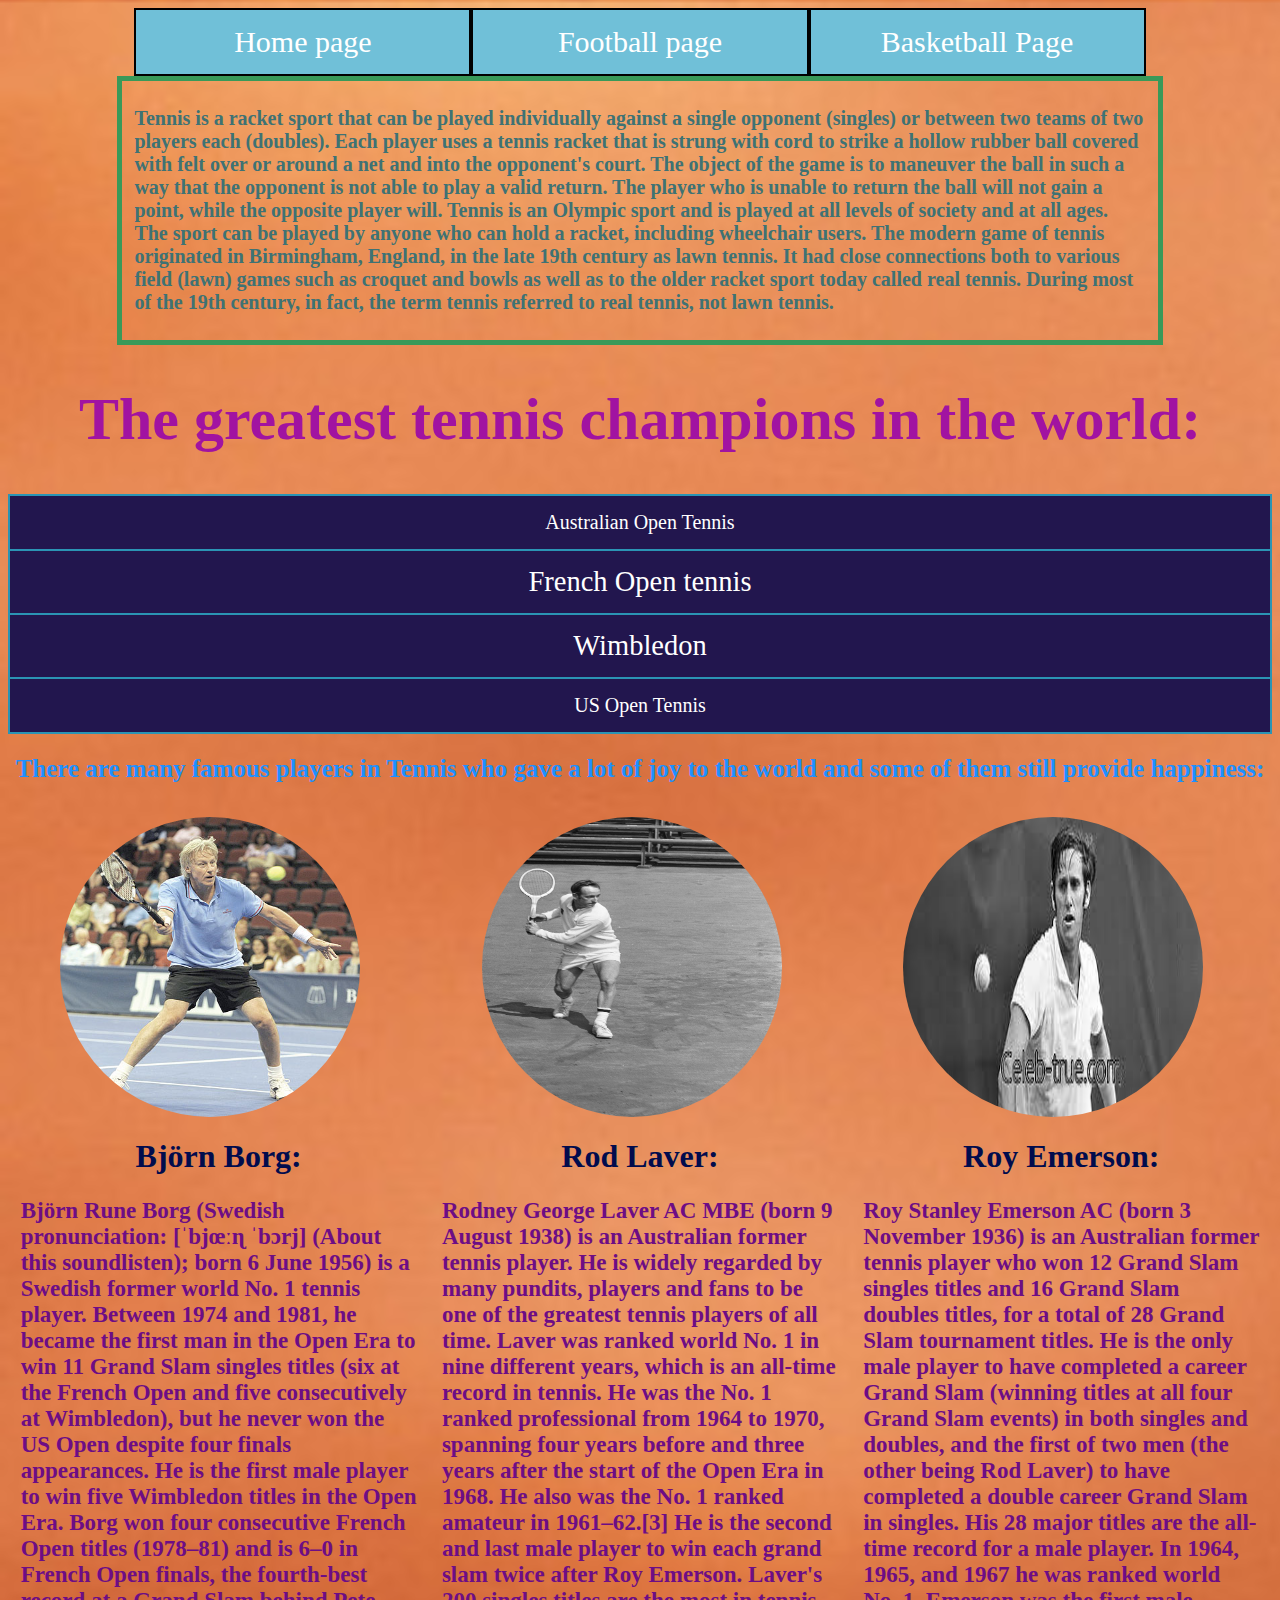
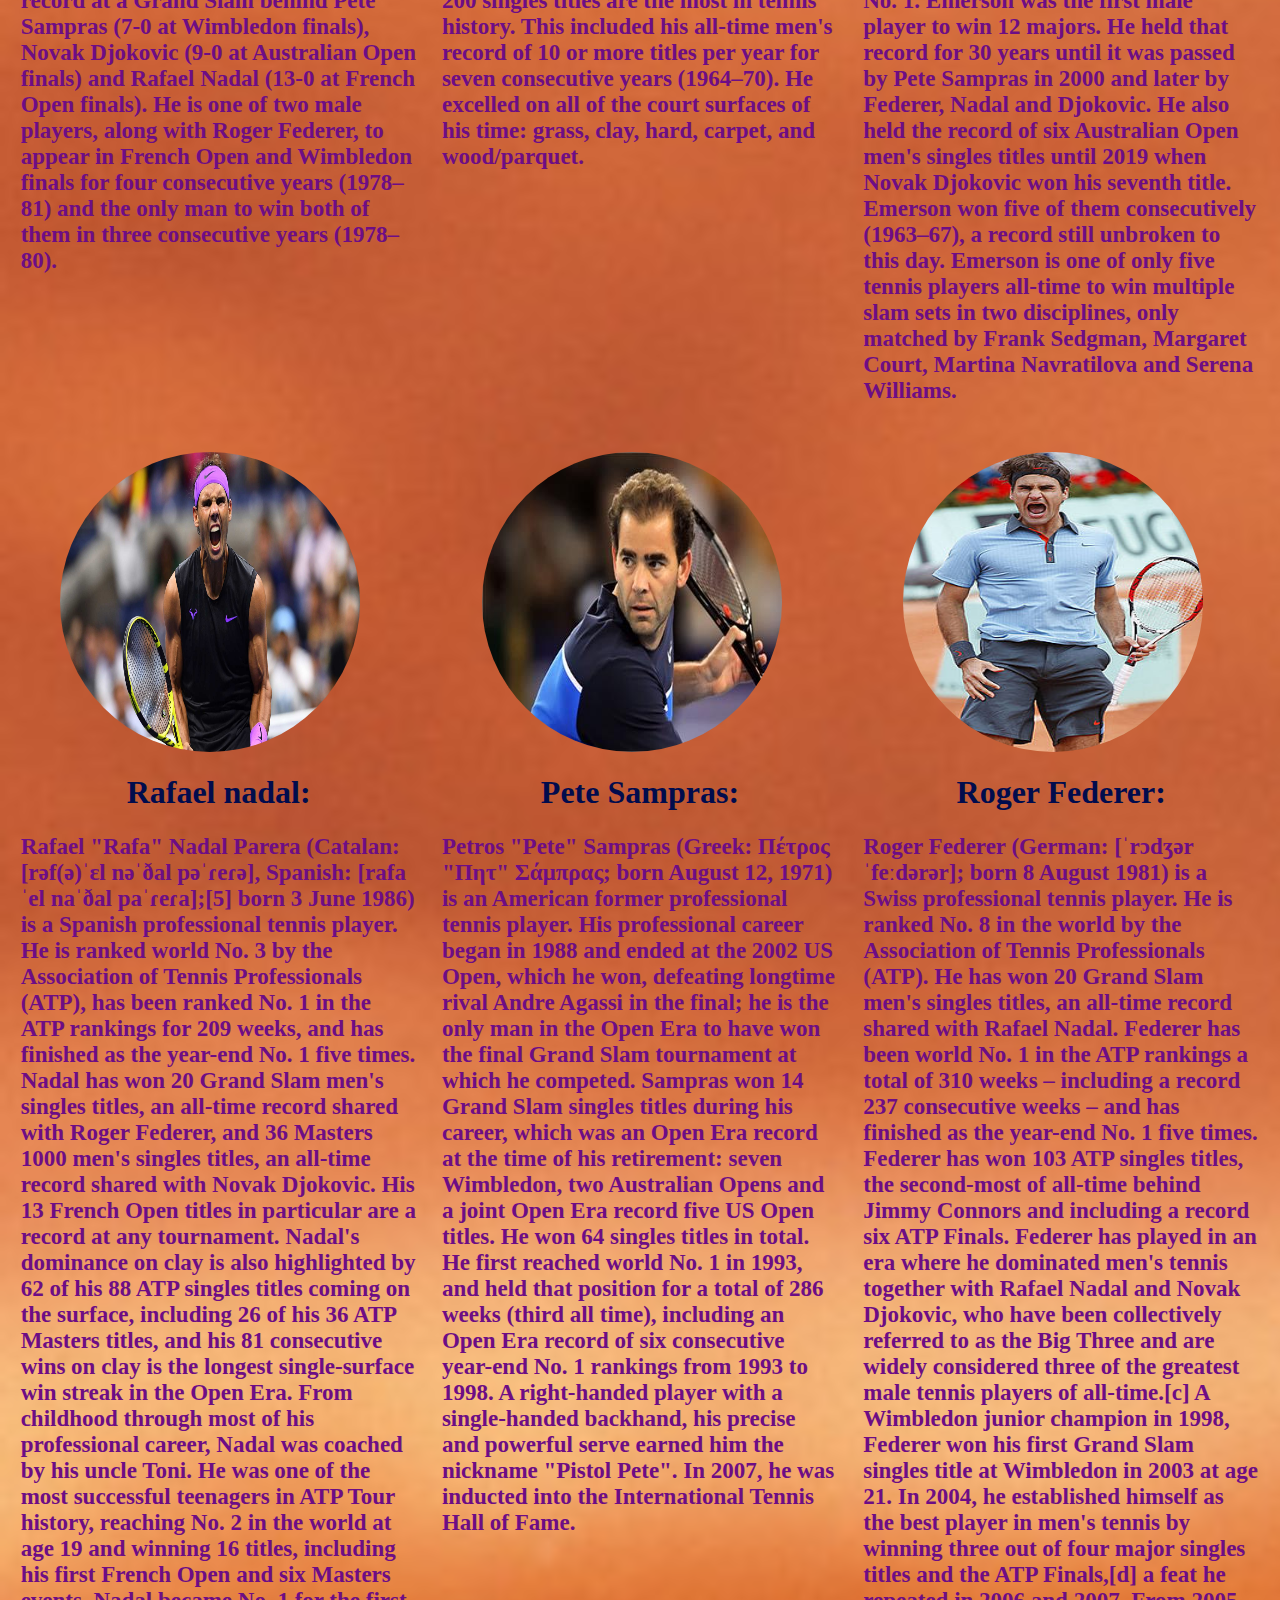
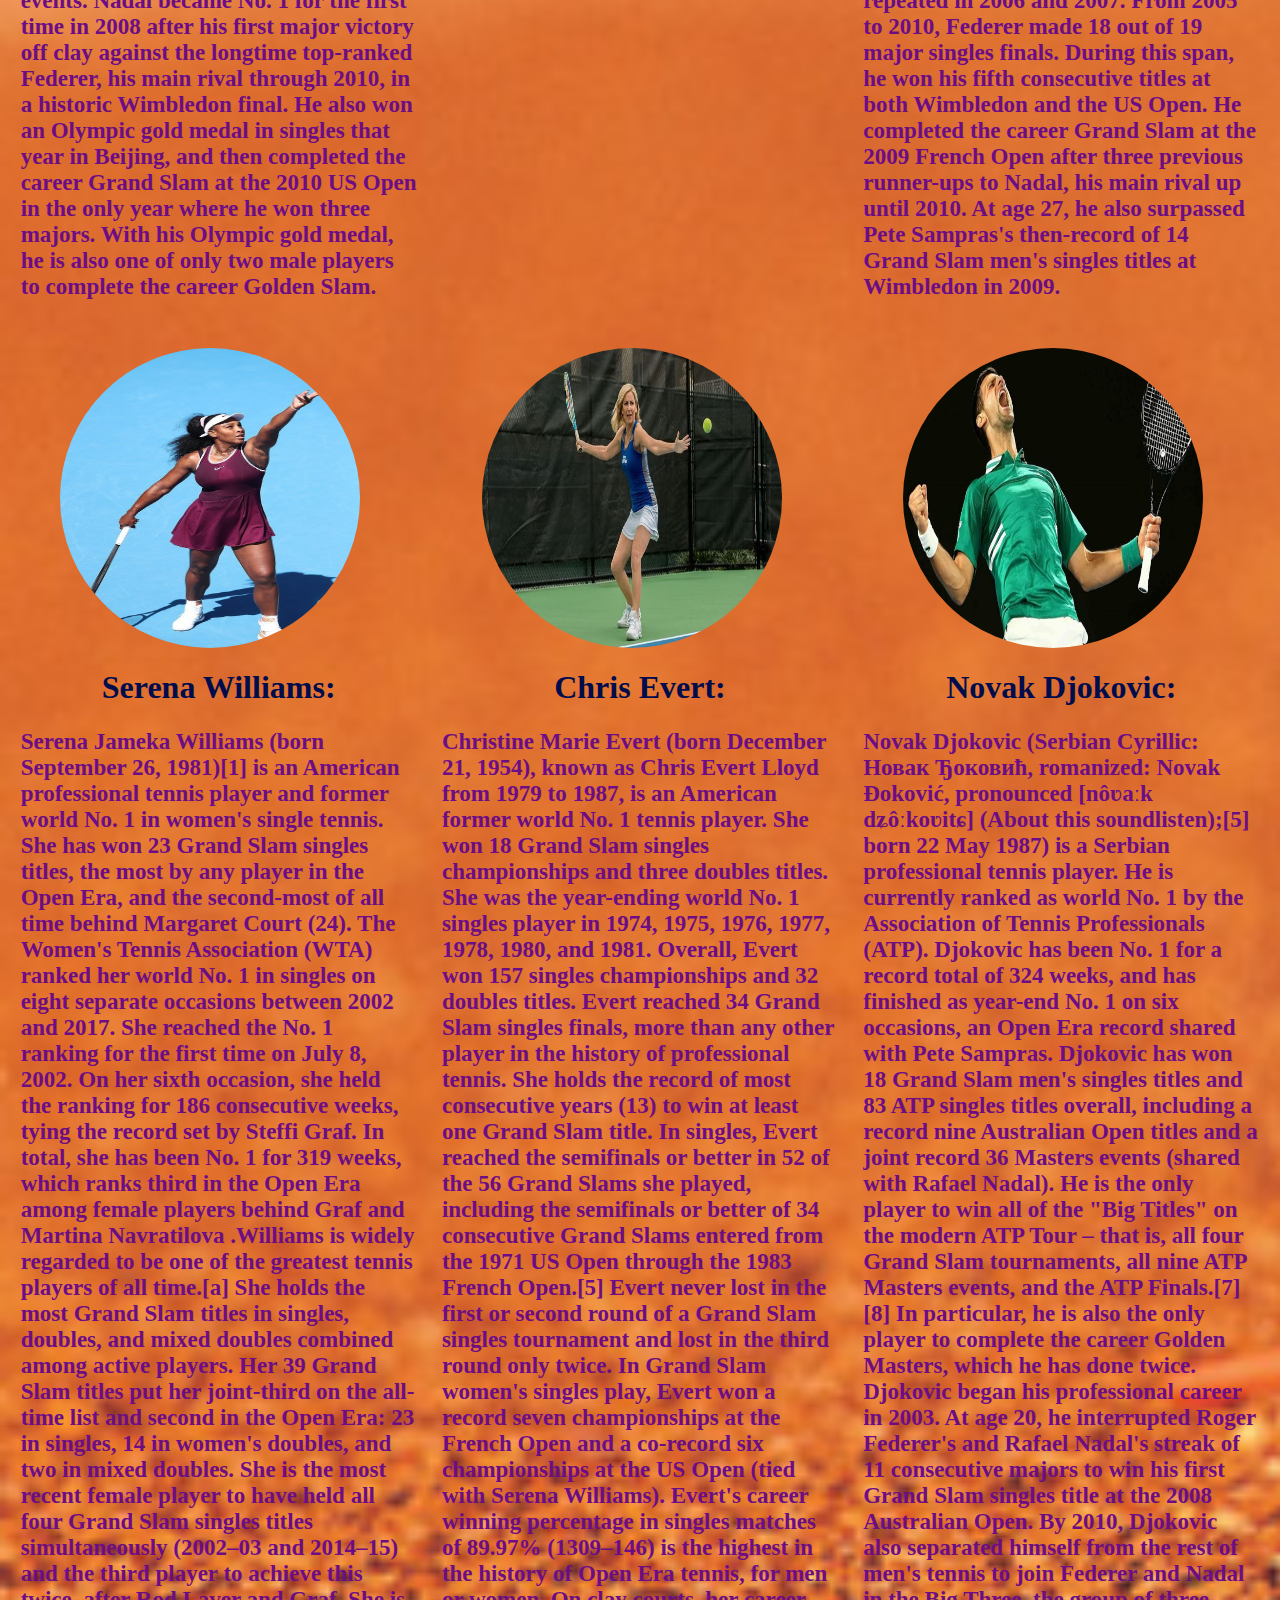
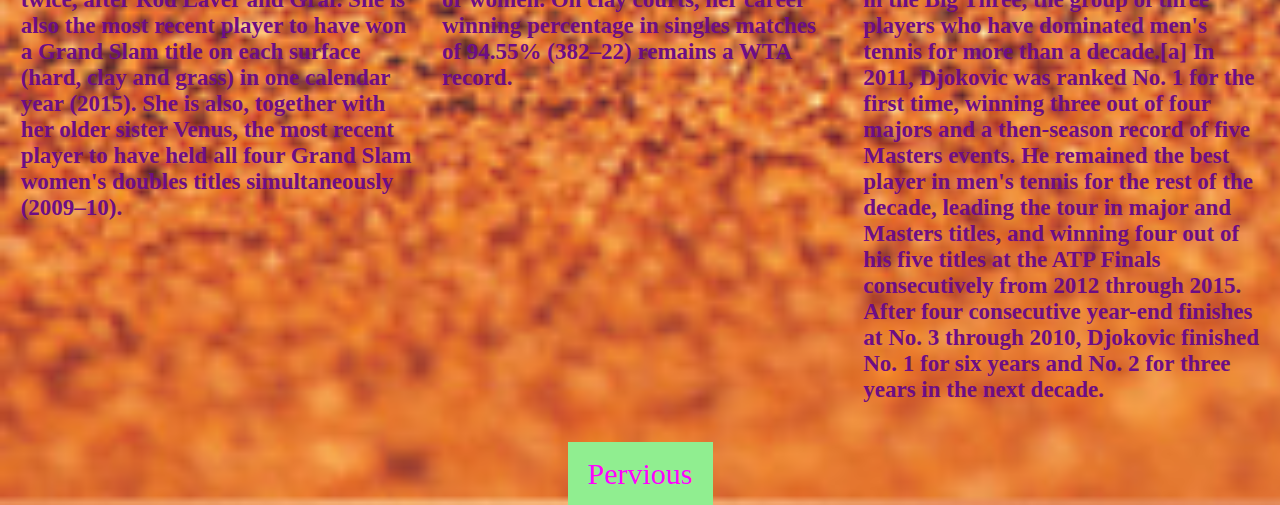
<file: index4.html>
<html>
    <head>
        <meta charset="utf-8" content="width=device-width ,intial scale=1.0"name="Tennis">
        <title>Tennis page</title>
        <link rel="stylesheet" href="index4.css">
    </head>
    <body>
        <div class="first">
            <ul>
                <li class="max"><a href="index1.html">Home page</a></li>
                <li class="max"><a href="index2.html">Football page</a></li>
                <li class="max"><a href="index3.html">Basketball Page</a></li>
            </ul>
        </div>
        <div style="width: 80%; margin: auto; font-size: 10px; border: 5px solid rgb(57, 153, 89);padding: 1%;color: rgb(62, 114, 116);" class="image">
            <h1>Tennis is a racket sport that can be played individually against a single opponent (singles) or between two teams of two players each (doubles).
                Each player uses a tennis racket that is strung with cord to strike a hollow rubber ball covered with felt over or around a net and into the opponent's
                court. The object of the game is to maneuver the ball in such a way that the opponent is not able to play a valid return. The player who is unable
                to return the ball will not gain a point, while the opposite player will. Tennis is an Olympic sport and is played at all levels of society and at
                all ages. The sport can be played by anyone who can hold a racket, including wheelchair users. The modern game of tennis originated in Birmingham,
                England, in the late 19th century as lawn tennis. It had close connections both to various field (lawn) games such as croquet and bowls as well
                as to the older racket sport today called real tennis. During most of the 19th century, in fact, the term tennis referred to real tennis,
                not lawn tennis.</h1>
        </div>
        <div class="leagues">
            <h1 style="text-align: center; color: rgb(161, 19, 161);">The greatest tennis champions in the world:</h1>
            <div class="divlist">
                <ul>
                    <li class="teams"><a a href="https://www.beinsports.com/ar/%D8%A8%D8%B7%D9%88%D9%84%D8%A9-%D8%A7%D8%B3%D8%AA%D8%B1%D8%A7%D9%84%D9%8A%D8%A7-%D8%A7%D9%84%D9%85%D9%81%D8%AA%D9%88%D8%AD%D8%A9/">Australian Open Tennis </a></li>
                    <li style="font-size: 28.5px;"><a a href="https://www.rolandgarros.com/en-us/" class="teams">French Open tennis</a></li>
                    <li style="font-size: 28.5px;"><a a href="https://www.wimbledon.com/" class="teams">Wimbledon</a></li>
                    <li><a href="https://www.usopen.org/index.html" class="teams">US Open Tennis</a></li>
                </ul>
            </div>
        </div>
        <h2>There are many famous players in Tennis who gave a lot of joy to the world and some of them still provide happiness:</h2>
        <div class="main">
            <div class="seconed">
                <img src="beron.jpg" alt="beron"name="beron" width="300px" height="300px">
                <h1>Björn Borg:</h1>
                <h3>Björn Rune Borg (Swedish pronunciation: [ˈbjœːɳ ˈbɔrj] (About this soundlisten); born 6 June 1956) is a Swedish former world No. 1 tennis player.
                    Between 1974 and 1981, he became the first man in the Open Era to win 11 Grand Slam singles titles (six at the French Open and five consecutively
                    at Wimbledon), but he never won the US Open despite four finals appearances. He is the first male player to win five Wimbledon titles in the Open
                    Era. Borg won four consecutive French Open titles (1978–81) and is 6–0 in French Open finals, the fourth-best record at a Grand Slam behind Pete
                    Sampras (7-0 at Wimbledon finals), Novak Djokovic (9-0 at Australian Open finals) and Rafael Nadal (13-0 at French Open finals). He is one of
                    two male players, along with Roger Federer, to appear in French Open and Wimbledon finals for four consecutive years (1978–81) and the only
                    man to win both of them in three consecutive years (1978–80).</h3>
            </div>

            <div class="seconed">
                <img src="rod.jpg" alt="rod" name="rod" width="300px" height="300px">
                <h1>Rod Laver:</h1>
                <h3>Rodney George Laver AC MBE (born 9 August 1938) is an Australian former tennis player. He is widely regarded by many pundits, players and fans to
                    be one of the greatest tennis players of all time. Laver was ranked world No. 1 in nine different years, which is an all-time record in tennis.
                    He was the No. 1 ranked professional from 1964 to 1970, spanning four years before and three years after the start of the Open Era in 1968. He
                    also was the No. 1 ranked amateur in 1961–62.[3] He is the second and last male player to win each grand slam twice after Roy Emerson.
                    Laver's 200 singles titles are the most in tennis history. This included his all-time men's record of 10 or more titles per year for seven
                    consecutive years (1964–70). He excelled on all of the court surfaces of his time: grass, clay, hard, carpet, and wood/parquet.</h3>
            </div>

            <div class="seconed">
                <img src="rewi.jpg" width="300px" height="300px" alt="LeBron" name="LeBron">
                <h1>Roy Emerson:</h1>
                <h3>Roy Stanley Emerson AC (born 3 November 1936) is an Australian former tennis player who won 12 Grand Slam singles titles and 16 Grand Slam doubles
                    titles, for a total of 28 Grand Slam tournament titles. He is the only male player to have completed a career Grand Slam (winning titles at all
                    four Grand Slam events) in both singles and doubles, and the first of two men (the other being Rod Laver) to have completed a double career Grand
                    Slam in singles. His 28 major titles are the all-time record for a male player. In 1964, 1965, and 1967 he was ranked world No. 1. Emerson was
                    the first male player to win 12 majors. He held that record for 30 years until it was passed by Pete Sampras in 2000 and later by Federer,
                    Nadal and Djokovic. He also held the record of six Australian Open men's singles titles until 2019 when Novak Djokovic won his seventh title.
                    Emerson won five of them consecutively (1963–67), a record still unbroken to this day. Emerson is one of only five tennis players all-time 
                    to win multiple slam sets in two disciplines, only matched by Frank Sedgman, Margaret Court, Martina Navratilova and Serena Williams.</h3>
            </div>

            <div class="seconed">
                <img src="rafial.jpg" alt="rafial" name="rafial" width="300px" height="300px">
                <h1>Rafael nadal:</h1>
                <h3>Rafael "Rafa" Nadal Parera (Catalan: [rəf(ə)ˈɛl nəˈðal pəˈɾeɾə], Spanish: [rafaˈel naˈðal paˈɾeɾa];[5] born 3 June 1986) is a Spanish professional
                    tennis player. He is ranked world No. 3 by the Association of Tennis Professionals (ATP), has been ranked No. 1 in the ATP rankings for 209 weeks,
                    and has finished as the year-end No. 1 five times. Nadal has won 20 Grand Slam men's singles titles, an all-time record shared with Roger Federer,
                    and 36 Masters 1000 men's singles titles, an all-time record shared with Novak Djokovic. His 13 French Open titles in particular are a record
                    at any tournament. Nadal's dominance on clay is also highlighted by 62 of his 88 ATP singles titles coming on the surface, including 26 of his
                    36 ATP Masters titles, and his 81 consecutive wins on clay is the longest single-surface win streak in the Open Era. From childhood through most
                    of his professional career, Nadal was coached by his uncle Toni. He was one of the most successful teenagers in ATP Tour history, reaching No.
                    2 in the world at age 19 and winning 16 titles, including his first French Open and six Masters events. Nadal became No. 1 for the first time
                    in 2008 after his first major victory off clay against the longtime top-ranked Federer, his main rival through 2010, in a historic Wimbledon
                    final. He also won an Olympic gold medal in singles that year in Beijing, and then completed the career Grand Slam at the 2010 US Open in
                    the only year where he won three majors. With his Olympic gold medal, he is also one of only two male players to complete the career Golden
                    Slam.</h3>
            </div>

            <div class="seconed">
                <img src="bet.jpg" alt="bet" name="bet" width="300px" height="300px">
                <h1>Pete Sampras:</h1>
                <h3>Petros "Pete" Sampras (Greek: Πέτρος "Πητ" Σάμπρας; born August 12, 1971) is an American former professional tennis player. His professional career
                    began in 1988 and ended at the 2002 US Open, which he won, defeating longtime rival Andre Agassi in the final; he is the only man in the Open Era
                    to have won the final Grand Slam tournament at which he competed. Sampras won 14 Grand Slam singles titles during his career, which was an Open
                    Era record at the time of his retirement: seven Wimbledon, two Australian Opens and a joint Open Era record five US Open titles. He won 64 singles
                    titles in total. He first reached world No. 1 in 1993, and held that position for a total of 286 weeks (third all time), including an Open Era 
                    record of six consecutive year-end No. 1 rankings from 1993 to 1998. A right-handed player with a single-handed backhand, his precise and powerful
                    serve earned him the nickname "Pistol Pete". In 2007, he was inducted into the International Tennis Hall of Fame.</h3>
            </div>

            <div class="seconed">
                <img src="roger.jpg" alt="roger" name="roger" width="300px" height="300px">
                <h1>Roger Federer:</h1>
                <h3>Roger Federer (German: [ˈrɔdʒər ˈfeːdərər]; born 8 August 1981) is a Swiss professional tennis player. He is ranked No. 8 in the world by the
                    Association of Tennis Professionals (ATP). He has won 20 Grand Slam men's singles titles, an all-time record shared with Rafael Nadal. Federer
                    has been world No. 1 in the ATP rankings a total of 310 weeks – including a record 237 consecutive weeks – and has finished as the year-end No. 
                    1 five times. Federer has won 103 ATP singles titles, the second-most of all-time behind Jimmy Connors and including a record six ATP Finals.
                    Federer has played in an era where he dominated men's tennis together with Rafael Nadal and Novak Djokovic, who have been collectively referred
                    to as the Big Three and are widely considered three of the greatest male tennis players of all-time.[c] A Wimbledon junior champion in 1998, 
                    Federer won his first Grand Slam singles title at Wimbledon in 2003 at age 21. In 2004, he established himself as the best player in men's
                    tennis by winning three out of four major singles titles and the ATP Finals,[d] a feat he repeated in 2006 and 2007. From 2005 to 2010, Federer
                    made 18 out of 19 major singles finals. During this span, he won his fifth consecutive titles at both Wimbledon and the US Open. He completed
                    the career Grand Slam at the 2009 French Open after three previous runner-ups to Nadal, his main rival up until 2010. At age 27, he also
                    surpassed Pete Sampras's then-record of 14 Grand Slam men's singles titles at Wimbledon in 2009.</h3>
            </div>

            <div class="seconed">
                <img src="serena.jpg" alt="serena" name="serena" width="300px" height="300px">
                <h1>Serena Williams:</h1>
                <h3>Serena Jameka Williams (born September 26, 1981)[1] is an American professional tennis player and former world No. 1 in women's single tennis.
                     She has won 23 Grand Slam singles titles, the most by any player in the Open Era, and the second-most of all time behind Margaret Court (24). 
                     The Women's Tennis Association (WTA) ranked her world No. 1 in singles on eight separate occasions between 2002 and 2017. She reached the No. 
                     1 ranking for the first time on July 8, 2002. On her sixth occasion, she held the ranking for 186 consecutive weeks, tying the record set by 
                     Steffi Graf. In total, she has been No. 1 for 319 weeks, which ranks third in the Open Era among female players behind Graf and Martina Navratilova
                     .Williams is widely regarded to be one of the greatest tennis players of all time.[a] She holds the most Grand Slam titles in singles, doubles,
                    and mixed doubles combined among active players. Her 39 Grand Slam titles put her joint-third on the all-time list and second in the Open Era:
                    23 in singles, 14 in women's doubles, and two in mixed doubles. She is the most recent female player to have held all four Grand Slam singles
                    titles simultaneously (2002–03 and 2014–15) and the third player to achieve this twice, after Rod Laver and Graf. She is also the most recent
                    player to have won a Grand Slam title on each surface (hard, clay and grass) in one calendar year (2015). She is also, together with her older
                    sister Venus, the most recent player to have held all four Grand Slam women's doubles titles simultaneously (2009–10).</h3>
            </div>

            <div class="seconed">
                <img src="evert.jpg" alt="evert" name="evert" width="300px" height="300px">
                <h1>Chris Evert:</h1>
                <h3>Christine Marie Evert (born December 21, 1954), known as Chris Evert Lloyd from 1979 to 1987, is an American former world No. 1 tennis player.
                    She won 18 Grand Slam singles championships and three doubles titles. She was the year-ending world No. 1 singles player in 1974, 1975, 1976, 1977,
                    1978, 1980, and 1981. Overall, Evert won 157 singles championships and 32 doubles titles. Evert reached 34 Grand Slam singles finals, more than any
                    other player in the history of professional tennis. She holds the record of most consecutive years (13) to win at least one Grand Slam title.
                    In singles, Evert reached the semifinals or better in 52 of the 56 Grand Slams she played, including the semifinals or better of 34 consecutive
                    Grand Slams entered from the 1971 US Open through the 1983 French Open.[5] Evert never lost in the first or second round of a Grand Slam singles
                    tournament and lost in the third round only twice. In Grand Slam women's singles play, Evert won a record seven championships at the French
                    Open and a co-record six championships at the US Open (tied with Serena Williams). Evert's career winning percentage in singles matches of
                    89.97% (1309–146) is the highest in the history of Open Era tennis, for men or women. On clay courts, her career winning percentage in singles 
                    matches of 94.55% (382–22) remains a WTA record.</h3>
            </div>

            <div class="seconed" id="ibrahimovic">
                <img src="deko.jpg" alt="dekovic" name="dekovic" width="300px" height="300px">
                <h1>Novak Djokovic:</h1>
                <h3>Novak Djokovic (Serbian Cyrillic: Новак Ђоковић, romanized: Novak Đoković, pronounced [nôʋaːk dʑôːkoʋitɕ] (About this soundlisten);[5] born 22 May
                     1987) is a Serbian professional tennis player. He is currently ranked as world No. 1 by the Association of Tennis Professionals (ATP). Djokovic
                      has been No. 1 for a record total of 324 weeks, and has finished as year-end No. 1 on six occasions, an Open Era record shared with Pete Sampras.
                    Djokovic has won 18 Grand Slam men's singles titles and 83 ATP singles titles overall, including a record nine Australian Open titles and a joint
                     record 36 Masters events (shared with Rafael Nadal). He is the only player to win all of the "Big Titles" on the modern ATP Tour – that is, all 
                     four Grand Slam tournaments, all nine ATP Masters events, and the ATP Finals.[7][8] In particular, he is also the only player to complete the 
                     career Golden Masters, which he has done twice. Djokovic began his professional career in 2003. At age 20, he interrupted Roger Federer's and 
                     Rafael Nadal's streak of 11 consecutive majors to win his first Grand Slam singles title at the 2008 Australian Open. By 2010, Djokovic also 
                     separated himself from the rest of men's tennis to join Federer and Nadal in the Big Three, the group of three players who have dominated men's
                      tennis for more than a decade.[a] In 2011, Djokovic was ranked No. 1 for the first time, winning three out of four majors and a then-season 
                      record of five Masters events. He remained the best player in men's tennis for the rest of the decade, leading the tour in major and Masters 
                      titles, and winning four out of his five titles at the ATP Finals consecutively from 2012 through 2015. After four consecutive year-end finishes
                       at No. 3 through 2010, Djokovic finished No. 1 for six years and No. 2 for three years in the next decade.</h3>
            </div>
        </div><br>
        <center>
            <a class="link1" href="index3.html">Pervious</a>
        </center>
    </body>
</html>
</file>
<file: index.css>
body{
    background-image: url("back.jpg");
    background-repeat: no-repeat;
    background-size: cover;
}
h1
{
    text-align: center; color:rgb(102, 25, 109);
}
table
{
    width: 100%;height: 70%;
}
th
{
    width:50%;text-align: right; color: rgb(60, 117, 93); font-size: 30px;
}
td
{
    width:50%;text-align: left; font-size: 30px;color: rgb(0, 60, 255);
}
.t1
{
    width: 50%;
    padding: 0.5%;
    margin-left: 5%;
    font-size: 20px;
}
@media screen and (max-width:500px){
    body{background-size: cover;}
    table{width: 100%;}
    th,td{font-size: 20px}
    t1{width: 30%; font-size: 15px; margin-left: 10px;}
}
</file>
<file: index1.css>
body
{
    background-image: url("back1.jpg");
    background-repeat: no-repeat;
    background-size:cover;
}
.main
{
    width: 80%;
    margin: auto;
    padding: 0;
    font-size: 30px;
}
.main ul
{
    list-style-type: none;
    margin: 0;
    padding: 0;
    overflow: hidden;
    background-color: black;
    text-align: center;
}
.main ul li
{
    float: left;
    width: 33.3333%;
}
li a
{
    display: block;
    padding:15px 20px;
    margin: 2px;
    background-color: rgb(112, 192, 216);
    text-decoration: none;
    color: rgb(255, 255, 255);
}
li a:hover{
    background-color: rgb(49, 136, 14);
}
.sport
{
    width: 80%;
    margin: auto;
}
h1{text-align: center; color: rgb(164, 170, 201); font-size: 40px;}
p{color:rgb(164, 202, 74);font-size: 30px;}
h2{color: rgb(202, 60, 41);}
.type
{
    width: 90%;
    margin: auto;
    padding: 0;
    font-size: 20px;
}
.type ul
{
    list-style-type: none;
    margin: 0;
    padding: 0;
    overflow: hidden;
    text-align: center;
}
.type ul li 
{
    float: left;
    width: 10%;
    display: block;
    padding:15px 20px;
    margin: 3px;
    background-color: rgb(112, 192, 216);
}
.type ul li:hover
{
    background-color: rgb(128, 49, 88);
} 
.link1
{
    text-align: center;text-decoration: none;padding: 15px;margin: 0;background-color: forestgreen;width: 10%;float: right;color: fuchsia;font-size: 30px;
}
.link2
{
    text-align: center;text-decoration: none;padding: 15px;margin: 0;background-color: forestgreen;width: 10%;float: left;color: fuchsia;font-size: 30px;
}
.link1:hover{background-color: burlywood;}
.link2:hover{background-color: burlywood;}
@media screen and (max-width:1535px){
    .main ul li{float: none;width: 100%;}
    .type ul li {float: none;width: 100%;}
    .link1{width: 20%;}
    .link2{width: 20%;}
}
</file>
<file: index2.css>
body{background-image: url("back2.jpg");background-repeat: no-repeat; background-size: cover;}
.first
{
    width: 80%;
    margin: auto;
    padding: 0;
    font-size: 30px;
}
.first ul
{
    list-style-type: none;
    margin: 0;
    padding: 0;
    overflow: hidden;
    background-color: black;
    text-align: center;
}
.first ul li
{
    float: left;
    width: 33.3333%;
}
.first ul li a
{
    display: block;
    padding:15px 20px;
    margin: 2px;
    background-color: rgb(112, 192, 216);
    text-decoration: none;
    color: rgb(255, 255, 255);
}
.first li a:hover{
    background-color: rgb(49, 136, 14);
}
.image{background-image: url("football.jpg")}
h2{text-align: center; font-size:25px;}
.leagues{
    width: 100%;
    margin: auto;
    padding: 0;
    font-size: 30px;
}
.leagues ul
{
    list-style-type: none;
    margin: 0;
    padding: 0;
    overflow: hidden;
    background-color: rgb(43, 148, 180);
    text-align: center;
}
.leagues ul li
{
    float: left;
    width: 25%;
}
.leagues ul li a
{
    display: block;
    padding:15px 20px;
    margin: 2px;
    background-color: rgb(107, 76, 9);
    text-decoration: none;
    color: rgb(255, 255, 255);
}
.leagues li a:hover{
    background-color: rgb(64, 5, 70);
}
.ulteams{display: none;}
.teams:hover .ulteams{display: block;}
img{border-radius: 50%; margin-left: 10%;}
.main{display: flex; flex-wrap: wrap;}
.seconed{width: 31.333%; padding: 1%;}
.seconed h1{color: rgb(26, 13, 116); text-align: center;}
.link1
{
    text-align: center;text-decoration: none;padding: 15px;margin: 0;background-color: forestgreen;width: 30%;float: right;color: fuchsia;font-size: 30px;
}
.link2
{
    text-align: center;text-decoration: none;padding: 15px;margin: 0;background-color: forestgreen;width: 30%;float: left;color: fuchsia;font-size: 30px;
}
.link1:hover{background-color: burlywood;}
.link2:hover{background-color: burlywood;}
@media screen and (max-width:1000px){
    .max{font-size: 20px;}
    .seconed{width: 46%; padding: 2%;}
    #ibrahimovic{margin-left: 25%;}
    .link1{width: 20%;}
    .link2{width: 20%;}
    .teams{font-size: 20px;}
}
@media screen and (max-width:750px){
    .first ul li{float: none;width: 100%;}
    .seconed{width: 96%; padding: 2%; margin: auto;}
    .seconed img{margin-left: 28%;}
    #ibrahimovic{margin-right: 28%;}
    .link1{width: 20%;}
    .link2{width: 20%;}
    .teams{font-size: 17px;}
}
@media screen and (max-width:650px){
    .teams{font-size: 10px;}
}
@media screen and (max-width:1500px){
    .image{background-image:none}
}
</file>
<file: index3.css>
body{background-image: url("back3.jpg"); background-repeat: no-repeat; background-size: cover;}
.first
{
    width: 80%;
    margin: auto;
    padding: 0;
    font-size: 30px;
}
.first ul
{
    list-style-type: none;
    margin: 0;
    padding: 0;
    overflow: hidden;
    background-color: black;
    text-align: center;
}
.first ul li
{
    float: left;
    width: 33.3333%;
}
li a
{
    display: block;
    padding:15px 20px;
    margin: 2px;
    background-color: rgb(112, 192, 216);
    text-decoration: none;
    color: rgb(255, 255, 255);
}
li a:hover{
    background-color: rgb(49, 136, 14);
}
.leagues{
    width: 100%;
    margin: auto;
    padding: 0;
    font-size: 30px;
}
.leagues ul
{
    list-style-type: none;
    margin: 0;
    padding: 0;
    overflow: hidden;
    background-color: rgb(43, 148, 180);
    text-align: center;
}
.leagues ul li
{
    float: left;
    width: 25%;
}
.leagues ul li a
{
    display: block;
    padding:15px 20px;
    margin: 2px;
    background-color: rgb(34, 22, 78);
    text-decoration: none;
    color: rgb(255, 255, 255);
}
.leagues li a:hover{
    background-color: rgb(136, 228, 32);
}
.image{background-image: url("basketball.jpg");}
h2{text-align: center; font-size:25px; color: dodgerblue ;}
img{border-radius: 50%; margin-left: 10%;}
.main{display: flex; flex-wrap: wrap;}
.seconed{width: 31.333%; padding: 1%;}
.seconed h1{color: rgb(16, 183, 189);text-align: center;}
.seconed h3{font-size: 23px; color: rgb(230, 236, 225);}
.link1
{
    text-align: center;text-decoration: none;padding: 15px;margin: 0;background-color: forestgreen;width: 30%;float: right;color: fuchsia;font-size: 30px;
}
.link2
{
    text-align: center;text-decoration: none;padding: 15px;margin: 0;background-color: forestgreen;width: 30%;float: left;color: fuchsia;font-size: 30px;
}
.link1:hover{background-color: burlywood;}
.link2:hover{background-color: burlywood;}
@media screen and (max-width:1200px){
    .max{font-size: 20px;}
    .seconed{width: 46%; padding: 2%;}
    #ibrahimovic{margin-left: 25%;}
    .link1{width: 20%;}
    .link2{width: 20%;}
    .teams{font-size: 20px; float: none; width: 100%;}
}
@media screen and (max-width:750px){
    .first ul li{float: none;width: 100%;}
    .seconed{width: 96%; padding: 2%;}
    .seconed img{margin-left: 28%;}
    #ibrahimovic{margin-right: 28%;}
    .link1{width: 20%;}
    .link2{width: 20%;}
}
@media screen and (max-width:1530px){
    .image{background-image:none};
    .teams{font-size: 20px;}
    .divlist ul li {font-size: 20px;float: none; width: 100%;};
}
</file>
<file: index4.css>
body{background-image: url("back4.jpg"); background-repeat: repeat; background-size: cover;}
.first
{
    width: 80%;
    margin: auto;
    padding: 0;
    font-size: 30px;
}
.first ul
{
    list-style-type: none;
    margin: 0;
    padding: 0;
    overflow: hidden;
    background-color: black;
    text-align: center;
}
.first ul li
{
    float: left;
    width: 33.3333%;
}
li a
{
    display: block;
    padding:15px 20px;
    margin: 2px;
    background-color: rgb(112, 192, 216);
    text-decoration: none;
    color: rgb(255, 255, 255);
}
li a:hover{
    background-color: rgb(49, 136, 14);
}
.leagues{
    width: 100%;
    margin: auto;
    padding: 0;
    font-size: 30px;
}
.leagues ul
{
    list-style-type: none;
    margin: 0;
    padding: 0;
    overflow: hidden;
    background-color: rgb(43, 148, 180);
    text-align: center;
}
.leagues ul li
{
    float: left;
    width: 25%;
}
.leagues ul li a
{
    display: block;
    padding:15px 20px;
    margin: 2px;
    background-color: rgb(34, 22, 78);
    text-decoration: none;
    color: rgb(255, 255, 255);
}
.leagues li a:hover{
    background-color: rgb(136, 228, 32);
}
.image{background-image: url("tennis.jpg"); background-size:contain; background-repeat: repeat;}
h2{text-align: center; font-size:25px; color: dodgerblue ;}
img{border-radius: 50%; margin-left: 10%;}
.main{display: flex; flex-wrap: wrap;}
.seconed{width: 31.333%; padding: 1%;}
.seconed h1{color: rgb(1, 12, 77);text-align: center;}
.seconed h3{font-size: 23px; color: rgb(109, 13, 133);}
.link1
{
    text-align: center;color: fuchsia;font-size: 30px;margin:0;text-decoration: none;padding: 15px 20px;background-color: lightgreen;
}
.link1:hover{background-color: burlywood;}
@media screen and (max-width:1200px){
    .max{font-size: 20px;}
    .seconed{width: 46%; padding: 2%;}
    #ibrahimovic{margin-left: 25%;}
    .link1{width: 20%;}
    .link2{width: 20%;}
    .teams{font-size: 20px; float: none; width: 100%;}
}
@media screen and (max-width:750px){
    .first ul li{float: none;width: 100%;}
    .seconed{width: 96%; padding: 2%;}
    .seconed img{margin-left: 28%;}
    #ibrahimovic{margin-right: 28%;}
    .link1{width: 20%;}
    .link2{width: 20%;}
}
@media screen and (max-width:1530px){
    .image{background-image:none};
    .teams{font-size: 20px;}
    .divlist ul li {font-size: 20px;float: none; width: 100%;};
}
</file>
